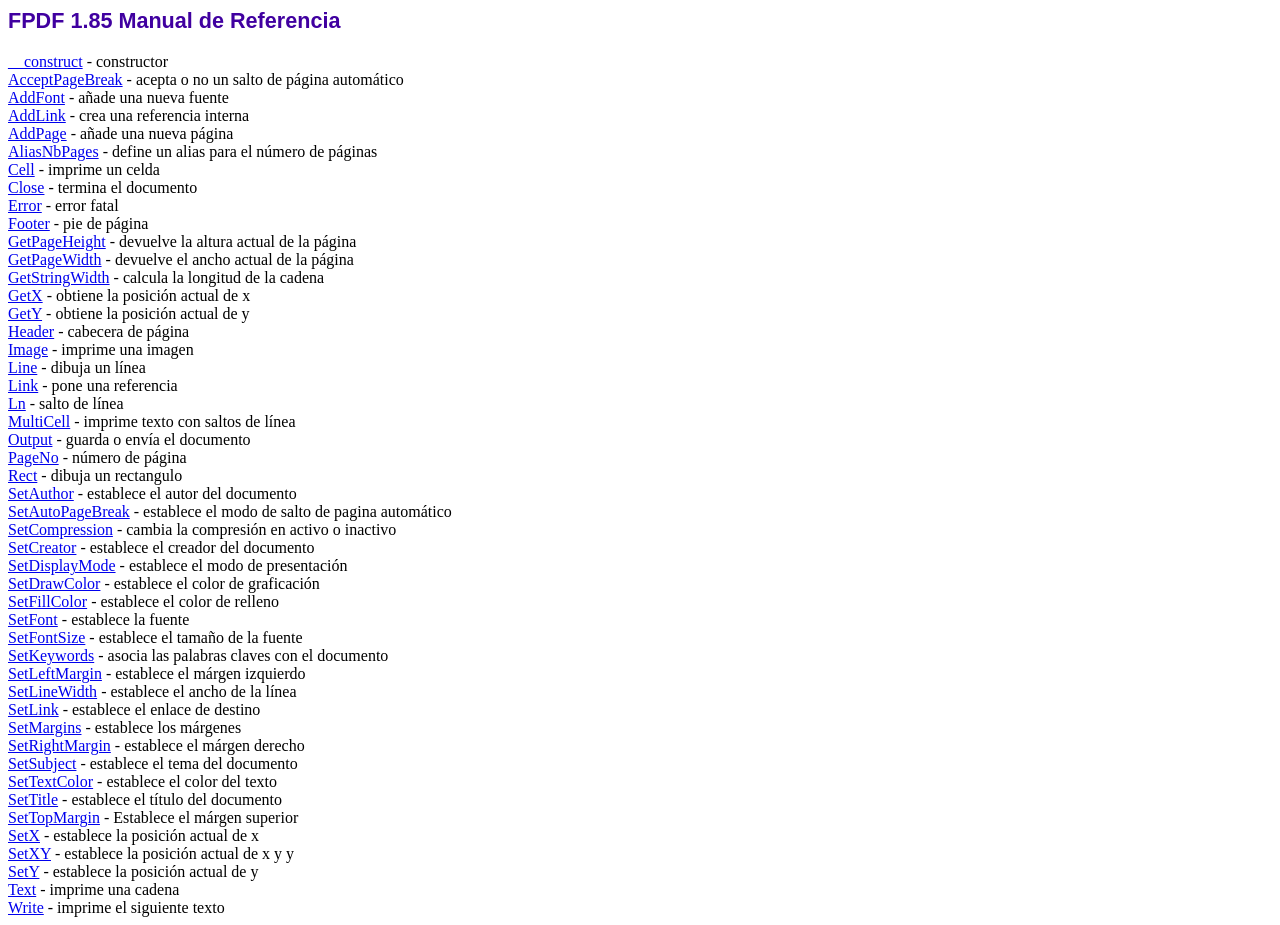
<file: fpdf/doc/index.htm>
<!DOCTYPE html PUBLIC "-//W3C//DTD HTML 4.01 Transitional//EN">
<html>
<head>
<meta http-equiv="Content-Type" content="text/html; charset=ISO-8859-1">
<title>FPDF 1.85 Manual de Referencia</title>
<link type="text/css" rel="stylesheet" href="../fpdf.css">
</head>
<body>
<h1>FPDF 1.85 Manual de Referencia</h1>
<a href="__construct.htm">__construct</a> - constructor<br>
<a href="acceptpagebreak.htm">AcceptPageBreak</a> - acepta o no un salto de p�gina autom�tico<br>
<a href="addfont.htm">AddFont</a> - a�ade una nueva fuente<br>
<a href="addlink.htm">AddLink</a> - crea una referencia interna<br>
<a href="addpage.htm">AddPage</a> - a�ade una nueva p�gina<br>
<a href="aliasnbpages.htm">AliasNbPages</a> - define un alias para el n�mero de p�ginas<br>
<a href="cell.htm">Cell</a> - imprime un celda<br>
<a href="close.htm">Close</a> - termina el documento<br>
<a href="error.htm">Error</a> - error fatal<br>
<a href="footer.htm">Footer</a> - pie de p�gina<br>
<a href="getpageheight.htm">GetPageHeight</a> - devuelve la altura actual de la p�gina<br>
<a href="getpagewidth.htm">GetPageWidth</a> - devuelve el ancho actual de la p�gina<br>
<a href="getstringwidth.htm">GetStringWidth</a> - calcula la longitud de la cadena<br>
<a href="getx.htm">GetX</a> - obtiene la posici�n actual de x<br>
<a href="gety.htm">GetY</a> - obtiene la posici�n actual de y<br>
<a href="header.htm">Header</a> - cabecera de p�gina<br>
<a href="image.htm">Image</a> - imprime una imagen<br>
<a href="line.htm">Line</a> - dibuja un l�nea<br>
<a href="link.htm">Link</a> - pone una referencia<br>
<a href="ln.htm">Ln</a> - salto de l�nea<br>
<a href="multicell.htm">MultiCell</a> - imprime texto con saltos de l�nea<br>
<a href="output.htm">Output</a> - guarda o env�a el documento<br>
<a href="pageno.htm">PageNo</a> - n�mero de p�gina<br>
<a href="rect.htm">Rect</a> - dibuja un rectangulo<br>
<a href="setauthor.htm">SetAuthor</a> - establece el autor del documento<br>
<a href="setautopagebreak.htm">SetAutoPageBreak</a> - establece el modo de salto de pagina autom�tico<br>
<a href="setcompression.htm">SetCompression</a> - cambia la compresi�n en activo o inactivo<br>
<a href="setcreator.htm">SetCreator</a> - establece el creador del documento<br>
<a href="setdisplaymode.htm">SetDisplayMode</a> - establece el modo de presentaci�n<br>
<a href="setdrawcolor.htm">SetDrawColor</a> - establece el color de graficaci�n<br>
<a href="setfillcolor.htm">SetFillColor</a> - establece el color de relleno<br>
<a href="setfont.htm">SetFont</a> - establece la fuente<br>
<a href="setfontsize.htm">SetFontSize</a> - establece el tama�o de la fuente<br>
<a href="setkeywords.htm">SetKeywords</a> - asocia las palabras claves con el documento<br>
<a href="setleftmargin.htm">SetLeftMargin</a> - establece el m�rgen izquierdo<br>
<a href="setlinewidth.htm">SetLineWidth</a> - establece el ancho de la l�nea<br>
<a href="setlink.htm">SetLink</a> - establece el enlace de destino<br>
<a href="setmargins.htm">SetMargins</a> - establece los m�rgenes<br>
<a href="setrightmargin.htm">SetRightMargin</a> - establece el m�rgen derecho<br>
<a href="setsubject.htm">SetSubject</a> - establece el tema del documento<br>
<a href="settextcolor.htm">SetTextColor</a> - establece el color del texto<br>
<a href="settitle.htm">SetTitle</a> - establece el t�tulo del documento<br>
<a href="settopmargin.htm">SetTopMargin</a> - Establece el m�rgen superior<br>
<a href="setx.htm">SetX</a> - establece la posici�n actual de x<br>
<a href="setxy.htm">SetXY</a> - establece la posici�n actual de x y y<br>
<a href="sety.htm">SetY</a> - establece la posici�n actual de y<br>
<a href="text.htm">Text</a> - imprime una cadena<br>
<a href="write.htm">Write</a> - imprime el siguiente texto<br>
</body>
</html>
</file>
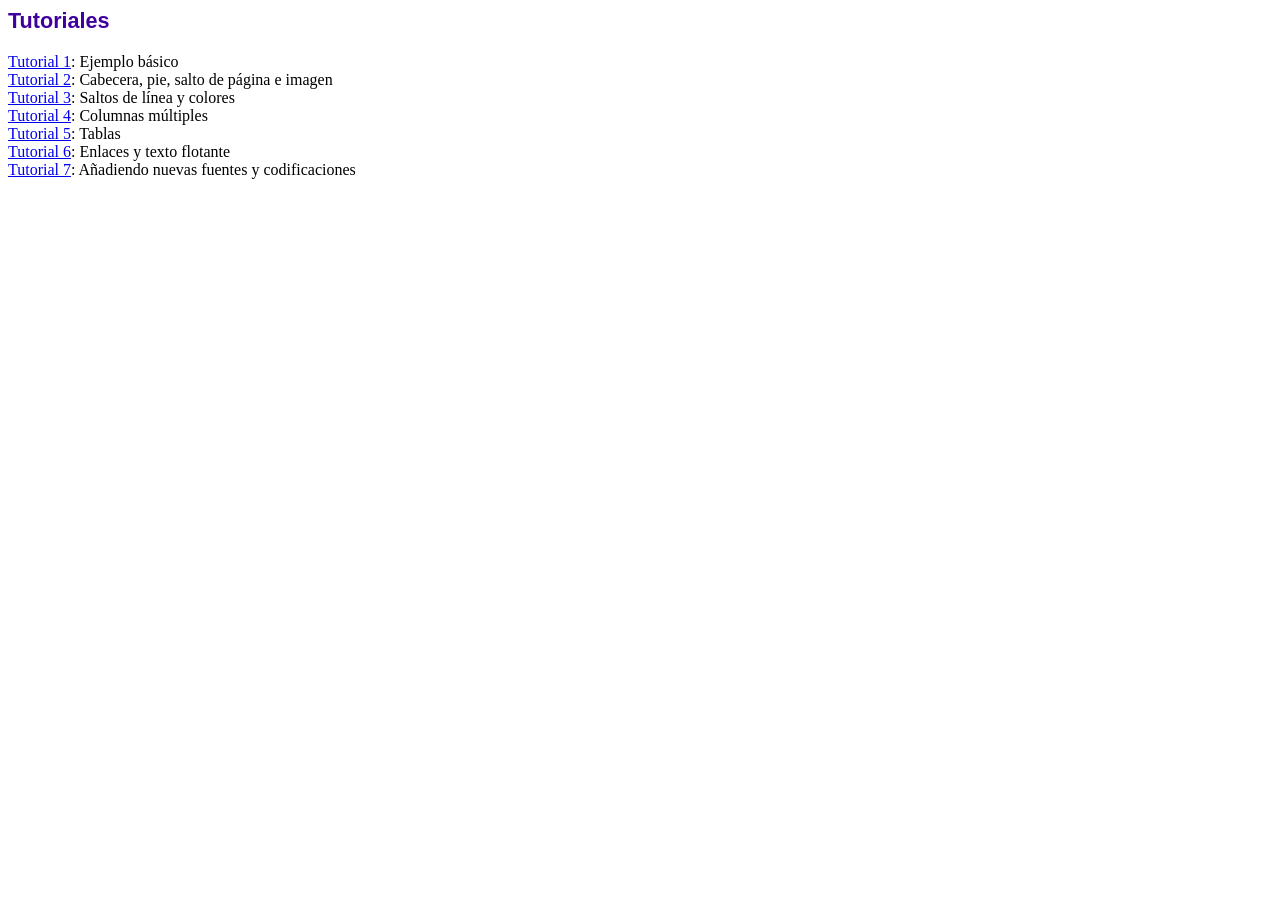
<file: fpdf/tutorial/index.htm>
<!DOCTYPE html PUBLIC "-//W3C//DTD HTML 4.01 Transitional//EN">
<html>
<head>
<meta http-equiv="Content-Type" content="text/html; charset=ISO-8859-1">
<title>Tutoriales</title>
<link type="text/css" rel="stylesheet" href="../fpdf.css">
</head>
<body>
<h1>Tutoriales</h1>
<ul style="list-style-type:none; margin-left:0; padding-left:0">
<li><a href="tuto1.htm">Tutorial 1</a>: Ejemplo b�sico</li>
<li><a href="tuto2.htm">Tutorial 2</a>: Cabecera, pie, salto de p�gina e imagen</li>
<li><a href="tuto3.htm">Tutorial 3</a>: Saltos de l�nea y colores</li>
<li><a href="tuto4.htm">Tutorial 4</a>: Columnas m�ltiples</li>
<li><a href="tuto5.htm">Tutorial 5</a>: Tablas</li>
<li><a href="tuto6.htm">Tutorial 6</a>: Enlaces y texto flotante</li>
<li><a href="tuto7.htm">Tutorial 7</a>: A�adiendo nuevas fuentes y codificaciones</li>
</ul>
</body>
</html>
</file>
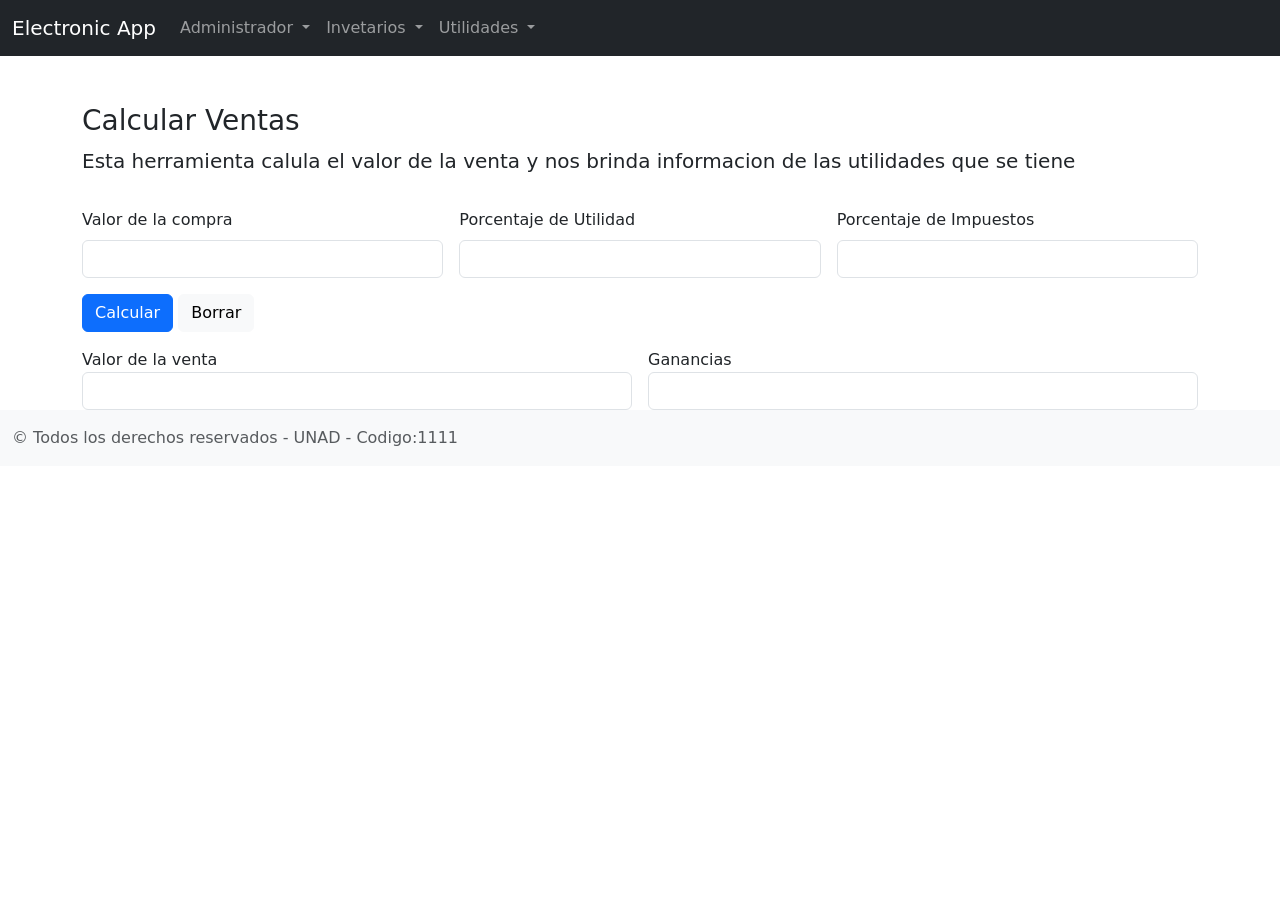
<file: cacular_ventas.html>
<!doctype html>
<html lang="en">
  <link>
    <meta charset="utf-8">
    <meta name="viewport" content="width=device-width, initial-scale=1">
    <title>ElectronicApp</title>
    <link href="https://cdn.jsdelivr.net/npm/bootstrap@5.2.2/dist/css/bootstrap.min.css" rel="stylesheet" integrity="sha384-Zenh87qX5JnK2Jl0vWa8Ck2rdkQ2Bzep5IDxbcnCeuOxjzrPF/et3URy9Bv1WTRi" crossorigin="anonymous">
    <link href="css/index.css" rel="stylesheet"link>
  </head>
  <body>
    <header>
        <nav class="navbar navbar-expand-lg navbar-dark bg-dark">
            <div class="container-fluid">
                <a class="navbar-brand" href="index.html">Electronic App</a>
                    <button class="navbar-toggler" type="button" data-bs-toggle="collapse" data-bs-target="#navbarNavDropdown" aria-controls="navbarNavDropdown" aria-expanded="false" aria-label="Toggle navigation">
                        <span class="navbar-toggler-icon"></span>
                    </button>
                    <div class="collapse navbar-collapse" id="navbarNavDropdown">
                        <ul class="navbar-nav">
                            <li class="nav-item dropdown">
                                <a class="nav-link dropdown-toggle" href="#" role="button" data-bs-toggle="dropdown" aria-expanded="false">
                                    Administrador
                                </a>
                                <ul class="dropdown-menu">
                                    <li>
                                        <a class="dropdown-item" href="#">Crear Base Datos</a>
                                    </li>
                                    <li>
                                        <a class="dropdown-item" href="#">Crear Tabla</a>
                                    </li>
                                    <li>
                                        <a class="dropdown-item" href="#">Generar Reporte PDF</a>
                                    </li>
                                    <li>
                                        <a class="dropdown-item" href="#">Generar Backup</a>
                                    </li>
                                </ul>
                            </li>
                        </ul>
                        <ul class="navbar-nav">
                            <li class="nav-item dropdown">
                                <a class="nav-link dropdown-toggle" href="#" role="button" data-bs-toggle="dropdown" aria-expanded="false">
                                    Invetarios
                                </a>
                                <ul class="dropdown-menu">
                                    <li>
                                        <a class="dropdown-item" href="crearProducto.html">Crear</a>
                                    </li>
                                    <li>
                                        <a class="dropdown-item" href="consultarProducto.html">Consultar</a>
                                    </li>
                                    <li>
                                        <a class="dropdown-item" href="actualizarProducto.html">Actualizar</a>
                                    </li>
                                    <li>
                                        <a class="dropdown-item" href="eliminarProducto.html">Eliminar</a>
                                    </li>
                                </ul>
                            </li>
                        </ul>
                        <ul class="navbar-nav">
                            <li class="nav-item dropdown">
                                <a class="nav-link dropdown-toggle" href="#" role="button" data-bs-toggle="dropdown" aria-expanded="false">
                                    Utilidades
                                </a>
                                <ul class="dropdown-menu">
                                    <li>
                                        <a class="dropdown-item" href="cacular_ventas.html">Calcular Ventas</a>
                                    </li>
                                    <li>
                                        <a class="dropdown-item" href="convertir_unidades.html">Conversion de Unidades</a>
                                    </li>
                                </ul>
                            </li>
                        </ul>
                    </div>
                </div>
            </nav>
        </header>
        <main class="flex-shrink-0">
            <div class="container">
                <h3 class="mt-5">
                     Calcular Ventas
                </h3>
                <p class="lead">
                    Esta herramienta calula el valor de la venta y nos brinda informacion de las utilidades que se tiene
                </p>
                <form  class="row g-3 mt-3" name="formVentas"action="cacular_ventas.html" method="POST">
                    <div class="col-4">
                        <label for="valorCompra" class="form-label">Valor de la compra</label>
                        <input type="text" class="form-control" id="valorCompra">
                    </div>
                    <div class="col-4">
                        <label for="porcentajeUtilidad" class="form-label">Porcentaje de Utilidad</label>
                        <input type="text" class="form-control" id="porcentajeUtilidad">
                    </div>
                    <div class="col-4">
                        <label for="porcentajeImpuestos" class="form-label">Porcentaje de Impuestos</label>
                        <input type="text" class="form-control" id="porcentajeImpuestos">
                    </div>
                    <div class="d-grid grap-2 d-md-block">
                        <button class="btn btn-primary" type="button" onclick="calcularVentas()" > Calcular</button>
                        <button class="btn btn-light" type="button"> Borrar</button>
                    </div>
                    <div class="col-6">
                        <label for="resultadoValorVenta">Valor de la venta</label>
                        <input type="text" class="form-control" name="resultadoValorVenta">
                    </div>
                    <div class="col-6">
                        <label for="resultadoGanancias">Ganancias</label>
                        <input type="text" class="form-control" name="resultadoGanancias">
                    </div>
                </form>
            </div>
        </main>
        
        <footer class="footer mt-auto py-3 bg-light">
            <div class="container-fluid">
                <span class="text-muted">&copy; Todos los derechos reservados - UNAD - Codigo:1111</span>
            </div>
        </footer>
    <script src="https://cdn.jsdelivr.net/npm/bootstrap@5.2.2/dist/js/bootstrap.bundle.min.js" integrity="sha384-OERcA2EqjJCMA+/3y+gxIOqMEjwtxJY7qPCqsdltbNJuaOe923+mo//f6V8Qbsw3" crossorigin="anonymous"></script>
    <script src="./js/main.js"
  </body>
</html>
</file>
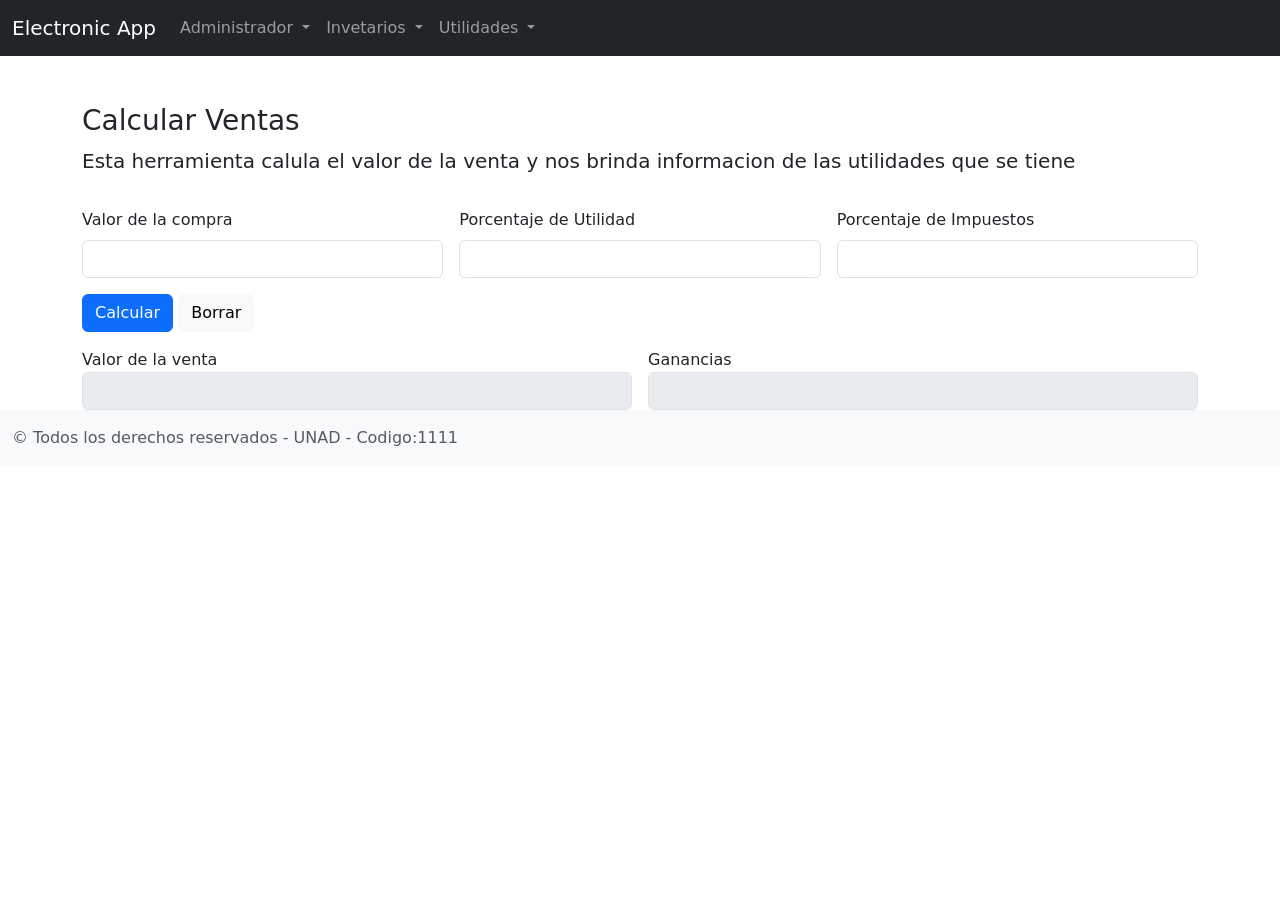
<file: cacularVentas.html>
<!doctype html>
<html lang="en">
  <link>
    <meta charset="utf-8">
    <meta name="viewport" content="width=device-width, initial-scale=1">
    <title>ElectronicApp</title>
    <link href="https://cdn.jsdelivr.net/npm/bootstrap@5.2.2/dist/css/bootstrap.min.css" rel="stylesheet" integrity="sha384-Zenh87qX5JnK2Jl0vWa8Ck2rdkQ2Bzep5IDxbcnCeuOxjzrPF/et3URy9Bv1WTRi" crossorigin="anonymous">
    <link href="css/index.css" rel="stylesheet"link>
  </head>
  <body>
    <header>
        <nav class="navbar navbar-expand-lg navbar-dark bg-dark">
            <div class="container-fluid">
                <a class="navbar-brand" href="index.html">Electronic App</a>
                    <button class="navbar-toggler" type="button" data-bs-toggle="collapse" data-bs-target="#navbarNavDropdown" aria-controls="navbarNavDropdown" aria-expanded="false" aria-label="Toggle navigation">
                        <span class="navbar-toggler-icon"></span>
                    </button>
                    <div class="collapse navbar-collapse" id="navbarNavDropdown">
                        <ul class="navbar-nav">
                            <li class="nav-item dropdown">
                                <a class="nav-link dropdown-toggle" href="#" role="button" data-bs-toggle="dropdown" aria-expanded="false">
                                    Administrador
                                </a>
                                <ul class="dropdown-menu">
                                    <li>
                                        <a class="dropdown-item" href="#">Crear Base Datos</a>
                                    </li>
                                    <li>
                                        <a class="dropdown-item" href="#">Crear Tabla</a>
                                    </li>
                                    <li>
                                        <a class="dropdown-item" href="#">Generar Reporte PDF</a>
                                    </li>
                                    <li>
                                        <a class="dropdown-item" href="#">Generar Backup</a>
                                    </li>
                                </ul>
                            </li>
                        </ul>
                        <ul class="navbar-nav">
                            <li class="nav-item dropdown">
                                <a class="nav-link dropdown-toggle" href="#" role="button" data-bs-toggle="dropdown" aria-expanded="false">
                                    Invetarios
                                </a>
                                <ul class="dropdown-menu">
                                    <li>
                                        <a class="dropdown-item" href="crearProducto.html">Crear</a>
                                    </li>
                                    <li>
                                        <a class="dropdown-item" href="consultarProducto.html">Consultar</a>
                                    </li>
                                    <li>
                                        <a class="dropdown-item" href="actualizarProducto.html">Actualizar</a>
                                    </li>
                                    <li>
                                        <a class="dropdown-item" href="eliminarProducto.html">Eliminar</a>
                                    </li>
                                </ul>
                            </li>
                        </ul>
                        <ul class="navbar-nav">
                            <li class="nav-item dropdown">
                                <a class="nav-link dropdown-toggle" href="#" role="button" data-bs-toggle="dropdown" aria-expanded="false">
                                    Utilidades
                                </a>
                                <ul class="dropdown-menu">
                                    <li>
                                        <a class="dropdown-item" href="cacularVentas.html">Calcular Ventas</a>
                                    </li>
                                    <li>
                                        <a class="dropdown-item" href="convertir_unidades.html">Conversion de Unidades</a>
                                    </li>
                                </ul>
                            </li>
                        </ul>
                    </div>
                </div>
            </nav>
        </header>
        <main class="flex-shrink-0">
            <div class="container">
                <h3 class="mt-5">
                     Calcular Ventas
                </h3>
                <p class="lead">
                    Esta herramienta calula el valor de la venta y nos brinda informacion de las utilidades que se tiene
                </p>
                <form  class="row g-3 mt-3" name="formVentas" action="cacularVentas.html" role="form" method="POST">
                    <div class="col-4">
                        <label for="valorCompra" class="form-label">Valor de la compra</label>
                        <input type="text" class="form-control" id="valorCompra" name="valor_compra">
                    </div>
                    <div class="col-4">
                        <label for="porcentajeUtilidad" class="form-label">Porcentaje de Utilidad</label>
                        <input type="text" class="form-control" id="porcentajeUtilidad" name="porcentaje_utilidad">
                    </div>
                    <div class="col-4">
                        <label for="porcentajeImpuestos" class="form-label">Porcentaje de Impuestos</label>
                        <input type="text" class="form-control" id="porcentajeImpuestos" name="porcentaje_impuestos">
                    </div>
                    <div class="d-grid grap-2 d-md-block">
                        <button class="btn btn-primary" type="button" onclick="calcularVenta()" > Calcular</button>
                        <button class="btn btn-light" type="reset" value="Limpiar"> Borrar</button>
                    </div>
                    <div class="col-6">
                        <label for="resultadoValorVenta">Valor de la venta</label>
                        <input type="text" class="form-control" id="resultadoValorVenta" name="resultado_valor_venta" disabled>
                    </div>
                    <div class="col-6">
                        <label for="resultadoGanancias">Ganancias</label>
                        <input type="text" class="form-control" id="resultadoGanancias" name="resultado_ganancias" disabled>
                    </div>
                </form>
            </div>
        </main>
        
        <footer class="footer mt-auto py-3 bg-light">
            <div class="container-fluid">
                <span class="text-muted">&copy; Todos los derechos reservados - UNAD - Codigo:1111</span>
            </div>
        </footer>
    <script src="https://cdn.jsdelivr.net/npm/bootstrap@5.2.2/dist/js/bootstrap.bundle.min.js" integrity="sha384-OERcA2EqjJCMA+/3y+gxIOqMEjwtxJY7qPCqsdltbNJuaOe923+mo//f6V8Qbsw3" crossorigin="anonymous"></script>
    <script src="./js/main.js"></script>
  </body>
</html>
</file>
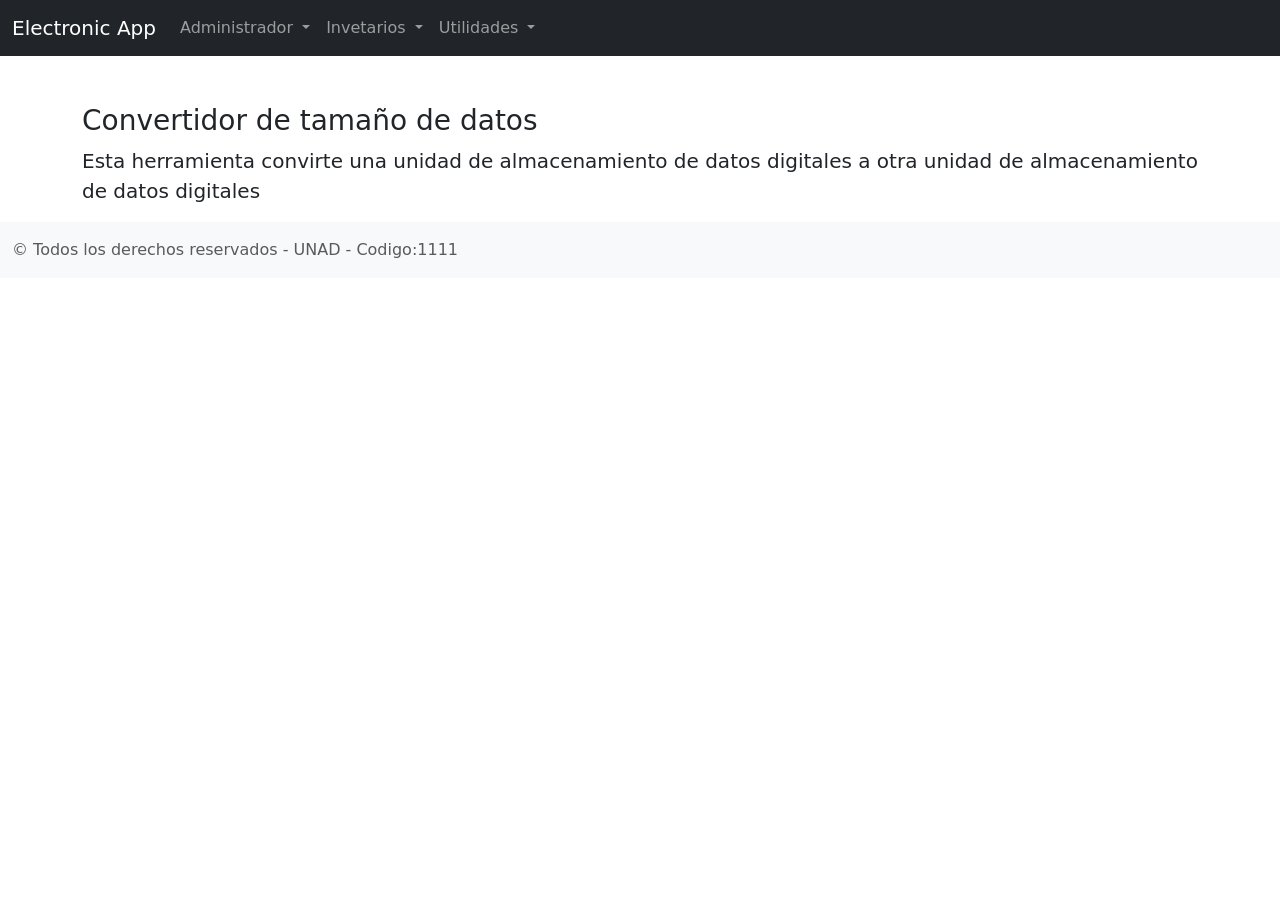
<file: conversion_unidades.html>
<!doctype html>
<html lang="en">
  <link>
    <meta charset="utf-8">
    <meta name="viewport" content="width=device-width, initial-scale=1">
    <title>ElectronicApp</title>
    <link href="https://cdn.jsdelivr.net/npm/bootstrap@5.2.2/dist/css/bootstrap.min.css" rel="stylesheet" integrity="sha384-Zenh87qX5JnK2Jl0vWa8Ck2rdkQ2Bzep5IDxbcnCeuOxjzrPF/et3URy9Bv1WTRi" crossorigin="anonymous">
    <link href="css/index.css" rel="stylesheet"link>
  </head>
  <body>
    <header>
        <nav class="navbar navbar-expand-lg navbar-dark bg-dark">
            <div class="container-fluid">
                <a class="navbar-brand" href="index.html">Electronic App</a>
                    <button class="navbar-toggler" type="button" data-bs-toggle="collapse" data-bs-target="#navbarNavDropdown" aria-controls="navbarNavDropdown" aria-expanded="false" aria-label="Toggle navigation">
                        <span class="navbar-toggler-icon"></span>
                    </button>
                    <div class="collapse navbar-collapse" id="navbarNavDropdown">
                        <ul class="navbar-nav">
                            <li class="nav-item dropdown">
                                <a class="nav-link dropdown-toggle" href="#" role="button" data-bs-toggle="dropdown" aria-expanded="false">
                                    Administrador
                                </a>
                                <ul class="dropdown-menu">
                                    <li>
                                        <a class="dropdown-item" href="#">Crear Base Datos</a>
                                    </li>
                                    <li>
                                        <a class="dropdown-item" href="#">Crear Tabla</a>
                                    </li>
                                    <li>
                                        <a class="dropdown-item" href="#">Generar Reporte PDF</a>
                                    </li>
                                    <li>
                                        <a class="dropdown-item" href="#">Generar Backup</a>
                                    </li>
                                </ul>
                            </li>
                        </ul>
                        <ul class="navbar-nav">
                            <li class="nav-item dropdown">
                                <a class="nav-link dropdown-toggle" href="#" role="button" data-bs-toggle="dropdown" aria-expanded="false">
                                    Invetarios
                                </a>
                                <ul class="dropdown-menu">
                                    <li>
                                        <a class="dropdown-item" href="#">Crear</a>
                                    </li>
                                    <li>
                                        <a class="dropdown-item" href="#">Consultar</a>
                                    </li>
                                    <li>
                                        <a class="dropdown-item" href="#">Actualizar</a>
                                    </li>
                                    <li>
                                        <a class="dropdown-item" href="#">Eliminar</a>
                                    </li>
                                </ul>
                            </li>
                        </ul>
                        <ul class="navbar-nav">
                            <li class="nav-item dropdown">
                                <a class="nav-link dropdown-toggle" href="#" role="button" data-bs-toggle="dropdown" aria-expanded="false">
                                    Utilidades
                                </a>
                                <ul class="dropdown-menu">
                                    <li>
                                        <a class="dropdown-item" href="cacular_ventas.html">Calcular Ventas</a>
                                    </li>
                                    <li>
                                        <a class="dropdown-item" href="conversion_unidades.html">Conversion de Unidades</a>
                                    </li>
                                </ul>
                            </li>
                        </ul>
                    </div>
                </div>
            </nav>
        </header>
        <main class="flex-shrink-0">
            <div class="container">
                <h3 class="mt-5">
                     Convertidor de tamaño de datos
                </h3>
                <p class="lead">
                    Esta herramienta convirte una unidad de almacenamiento de datos digitales
                    a otra unidad de almacenamiento de datos digitales
                </p>
            </div>
        </main>
        
        <footer class="footer mt-auto py-3 bg-light">
            <div class="container-fluid">
                <span class="text-muted">&copy; Todos los derechos reservados - UNAD - Codigo:1111</span>
            </div>
        </footer>
    <script src="https://cdn.jsdelivr.net/npm/bootstrap@5.2.2/dist/js/bootstrap.bundle.min.js" integrity="sha384-OERcA2EqjJCMA+/3y+gxIOqMEjwtxJY7qPCqsdltbNJuaOe923+mo//f6V8Qbsw3" crossorigin="anonymous"></script>
  </body>
</html>
</file>
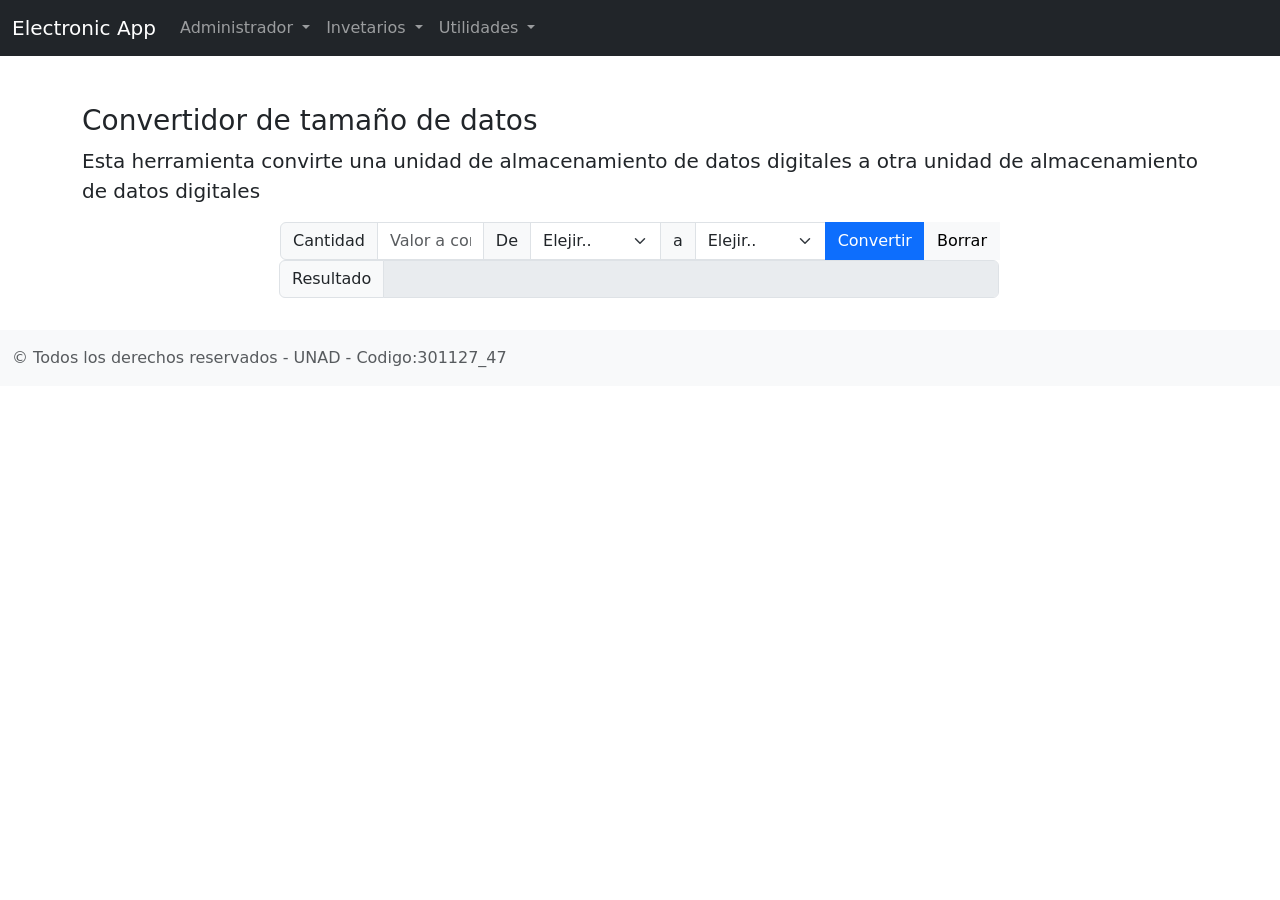
<file: convertir_unidades.html>
<!doctype html>
<html lang="en">
  <link>
    <meta charset="utf-8">
    <meta name="viewport" content="width=device-width, initial-scale=1">
    <title>ElectronicApp</title>
    <link href="https://cdn.jsdelivr.net/npm/bootstrap@5.2.2/dist/css/bootstrap.min.css" rel="stylesheet" integrity="sha384-Zenh87qX5JnK2Jl0vWa8Ck2rdkQ2Bzep5IDxbcnCeuOxjzrPF/et3URy9Bv1WTRi" crossorigin="anonymous">
    <link href="css/index.css" rel="stylesheet"link>
  </head>
  <body>
    <header>
        <nav class="navbar navbar-expand-lg navbar-dark bg-dark">
            <div class="container-fluid">
                <a class="navbar-brand" href="index.html">Electronic App</a>
                    <button class="navbar-toggler" type="button" data-bs-toggle="collapse" data-bs-target="#navbarNavDropdown" aria-controls="navbarNavDropdown" aria-expanded="false" aria-label="Toggle navigation">
                        <span class="navbar-toggler-icon"></span>
                    </button>
                    <div class="collapse navbar-collapse" id="navbarNavDropdown">
                        <ul class="navbar-nav">
                            <li class="nav-item dropdown">
                                <a class="nav-link dropdown-toggle" href="#" role="button" data-bs-toggle="dropdown" aria-expanded="false">
                                    Administrador
                                </a>
                                <ul class="dropdown-menu">
                                    <li>
                                        <a class="dropdown-item" href="#">Crear Base Datos</a>
                                    </li>
                                    <li>
                                        <a class="dropdown-item" href="#">Crear Tabla</a>
                                    </li>
                                    <li>
                                        <a class="dropdown-item" href="#">Generar Reporte PDF</a>
                                    </li>
                                    <li>
                                        <a class="dropdown-item" href="#">Generar Backup</a>
                                    </li>
                                </ul>
                            </li>
                        </ul>
                        <ul class="navbar-nav">
                            <li class="nav-item dropdown">
                                <a class="nav-link dropdown-toggle" href="#" role="button" data-bs-toggle="dropdown" aria-expanded="false">
                                    Invetarios
                                </a>
                                <ul class="dropdown-menu">
                                    <li>
                                        <a class="dropdown-item" href="crearProducto.html">Crear</a>
                                    </li>
                                    <li>
                                        <a class="dropdown-item" href="consultarProducto.html">Consultar</a>
                                    </li>
                                    <li>
                                        <a class="dropdown-item" href="actualizarProducto.html">Actualizar</a>
                                    </li>
                                    <li>
                                        <a class="dropdown-item" href="eliminarProducto.html">Eliminar</a>
                                    </li>
                                </ul>
                            </li>
                        </ul>
                        <ul class="navbar-nav">
                            <li class="nav-item dropdown">
                                <a class="nav-link dropdown-toggle" href="#" role="button" data-bs-toggle="dropdown" aria-expanded="false">
                                    Utilidades
                                </a>
                                <ul class="dropdown-menu">
                                    <li>
                                        <a class="dropdown-item" href="calcularVentas.html">Calcular Ventas</a>
                                    </li>
                                    <li>
                                        <a class="dropdown-item" href="conversion_unidades.html">Conversion de Unidades</a>
                                    </li>
                                </ul>
                            </li>
                        </ul>
                    </div>
                </div>
            </nav>
        </header>
        <main class="flex-shrink-0">
            <div class="container">
                <h3 class="mt-5">
                     Convertidor de tamaño de datos
                </h3>
                <p class="lead">
                    Esta herramienta convirte una unidad de almacenamiento de datos digitales
                    a otra unidad de almacenamiento de datos digitales
                </p>
                <form class="container col-md-8" name="formularioConversionUnidades" action="convertir_unidades.html" metodo="POST">
                    <div class="input-group mb-3">
                            <span class="input-group-text">Cantidad</span>
                            <input type="text" class="form-control" name="inputCantidad" id="inputCantidad" placeholder="Valor a convertir.." aria-label="Valor a convertir">
                        <label class="input-group-text "  for="inputGroupSelect01">De</label>
                        <select class="form-select" name="inputGroupSelect01" id="inputGroupSelect01">
                            <option selected>Elejir..</option>
                            <option value="Byte">Byte(B)</option>
                            <option value="Kilobyte">Kilobyte(kB)</option>
                            <option value="Megabyte">Megabyte(MB)</option>
                            <option value="Gigabyte">Gigabyte(GB)</option>
                            <option value="Terabyte">Terabyte(TB)</option>
                        </select>
                        <label class="input-group-text " for="inputGroupSelect02">a</label>
                        <select class="form-select" name="inputGroupSelect02" id="inputGroupSelect02">
                            <option selected>Elejir..</option>
                            <option value="Byte">Byte(B)</option>
                            <option value="Kilobyte">Kilobyte(kB)</option>
                            <option value="Megabyte">Megabyte(MB)</option>
                            <option value="Gigabyte">Gigabyte(GB)</option>
                            <option value="Terabyte">Terabyte(TB)</option>
                        </select>
                        <button type="button" class="btn btn-primary" onclick="convertirUnidades()" value="convertir">Convertir</button>
                        <button class="btn btn-light" type="reset" value="Limpiar">Borrar</button>
                        <div class="input-group mb-3">
                            <label class="input-group-text">Resultado</label>
                            <input type="text" class="form-control" name="inputResuldado" disabled>

                        </div>
                </form>
            </div>
        </main>
        
        <footer class="footer mt-auto py-3 bg-light">
            <div class="container-fluid">
                <span class="text-muted">&copy; Todos los derechos reservados - UNAD - Codigo:301127_47</span>
            </div>
        </footer>
    <script src="https://cdn.jsdelivr.net/npm/bootstrap@5.2.2/dist/js/bootstrap.bundle.min.js" integrity="sha384-OERcA2EqjJCMA+/3y+gxIOqMEjwtxJY7qPCqsdltbNJuaOe923+mo//f6V8Qbsw3" crossorigin="anonymous"></script>
    <script src="./js/main.js"></script>
  </body>
</html>
</file>
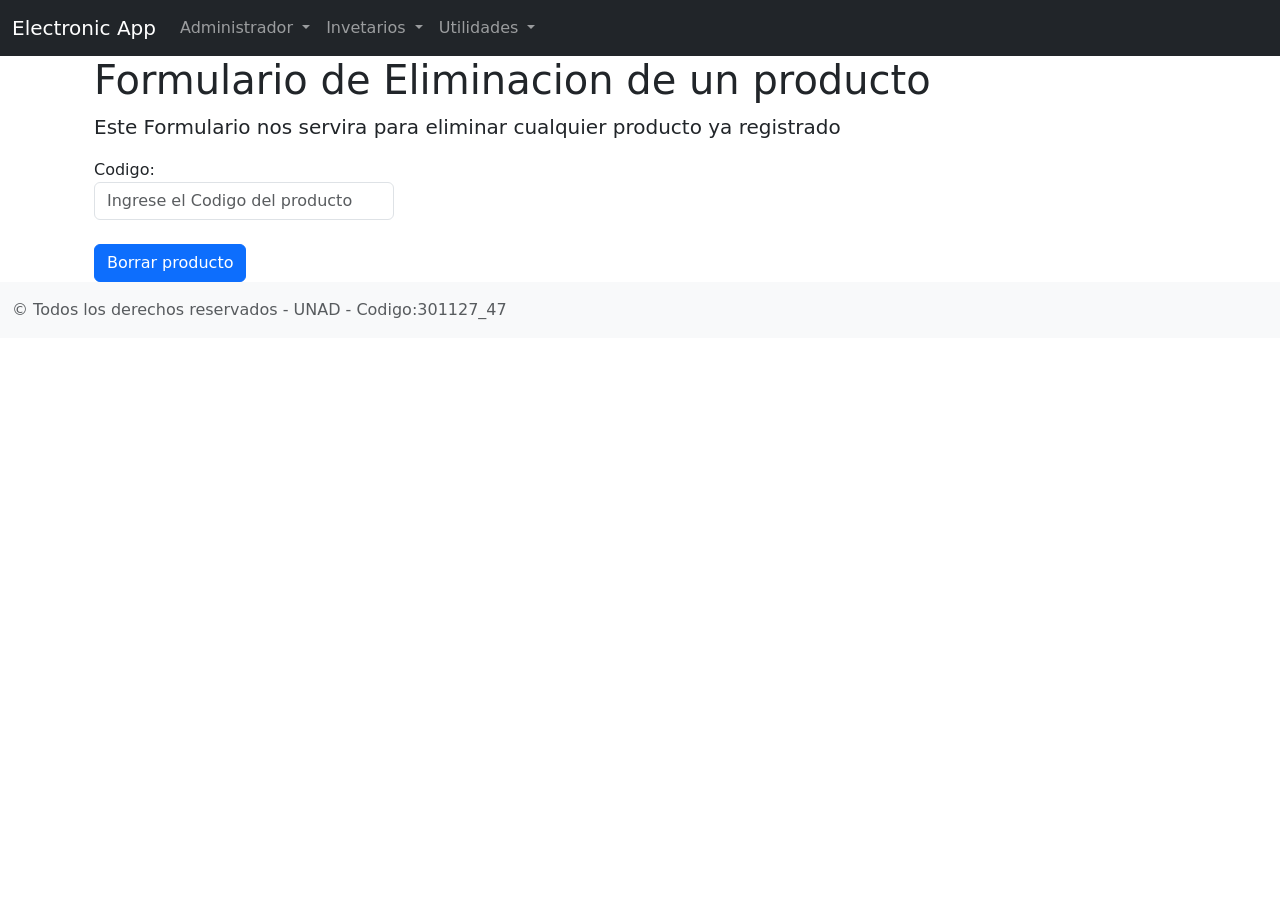
<file: eliminarProducto.html>
<!doctype html>
<html lang="en">
  <link>
    <meta charset="utf-8">
    <meta name="viewport" content="width=device-width, initial-scale=1">
    <title>ElectronicApp</title>
    <link href="https://cdn.jsdelivr.net/npm/bootstrap@5.2.2/dist/css/bootstrap.min.css" rel="stylesheet" integrity="sha384-Zenh87qX5JnK2Jl0vWa8Ck2rdkQ2Bzep5IDxbcnCeuOxjzrPF/et3URy9Bv1WTRi" crossorigin="anonymous">
    <link href="css/index.css" rel="stylesheet"link>
  </head>
  <body>
    <header>
        <nav class="navbar navbar-expand-lg navbar-dark bg-dark">
            <div class="container-fluid">
                <a class="navbar-brand" href="index.html">Electronic App</a>
                    <button class="navbar-toggler" type="button" data-bs-toggle="collapse" data-bs-target="#navbarNavDropdown" aria-controls="navbarNavDropdown" aria-expanded="false" aria-label="Toggle navigation">
                        <span class="navbar-toggler-icon"></span>
                    </button>
                    <div class="collapse navbar-collapse" id="navbarNavDropdown">
                        <ul class="navbar-nav">
                            <li class="nav-item dropdown">
                                <a class="nav-link dropdown-toggle" href="#" role="button" data-bs-toggle="dropdown" aria-expanded="false">
                                    Administrador
                                </a>
                                <ul class="dropdown-menu">
                                    <li>
                                        <a class="dropdown-item" href="#">Crear Base Datos</a>
                                    </li>
                                    <li>
                                        <a class="dropdown-item" href="#">Crear Tabla</a>
                                    </li>
                                    <li>
                                        <a class="dropdown-item" href="#">Generar Reporte PDF</a>
                                    </li>
                                    <li>
                                        <a class="dropdown-item" href="#">Generar Backup</a>
                                    </li>
                                </ul>
                            </li>
                        </ul>
                        <ul class="navbar-nav">
                            <li class="nav-item dropdown">
                                <a class="nav-link dropdown-toggle" href="#" role="button" data-bs-toggle="dropdown" aria-expanded="false">
                                    Invetarios
                                </a>
                                <ul class="dropdown-menu">
                                    <li>
                                        <a class="dropdown-item" href="crearProducto.html">Crear</a>
                                    </li>
                                    <li>
                                        <a class="dropdown-item" href="consultarProducto.html">Consultar</a>
                                    </li>
                                    <li>
                                        <a class="dropdown-item" href="actualizarProducto.html">Actualizar</a>
                                    </li>
                                    <li>
                                        <a class="dropdown-item" href="eliminarProducto.html">Eliminar</a>
                                    </li>
                                </ul>
                            </li>
                        </ul>
                        <ul class="navbar-nav">
                            <li class="nav-item dropdown">
                                <a class="nav-link dropdown-toggle" href="#" role="button" data-bs-toggle="dropdown" aria-expanded="false">
                                    Utilidades
                                </a>
                                <ul class="dropdown-menu">
                                    <li>
                                        <a class="dropdown-item" href="calcularVentas.html">Calcular Ventas</a>
                                    </li>
                                    <li>
                                        <a class="dropdown-item" href="convertir_unidades.html">Conversion de Unidades</a>
                                    </li>
                                </ul>
                            </li>
                        </ul>
                    </div>
                </div>
            </nav>
        </header>
        <main class="flex-shrink-0">
            <div class="container">
                <title>Formulario de Eliminar un  producto</title>
  </head>
  <body>
<div class="container">
  <h1>Formulario de Eliminacion de un producto</h1>
<p class="lead">
                    Este Formulario nos servira para eliminar cualquier producto ya registrado
                </p>

    <form action="#" method="POST">
  <div class="form-group">
    <label for="email">Codigo:</label>
    <input type="email" class="form-control" placeholder="Ingrese el Codigo del producto" id="email" name="e" style="width:300px">
  </div>

<br>

  <button type="submit" class="btn btn-primary">Borrar producto</button>

</form>
</div>
        </main>
        
        <footer class="footer mt-auto py-3 bg-light">
            <div class="container-fluid">
                <span class="text-muted">&copy; Todos los derechos reservados - UNAD - Codigo:301127_47</span>
            </div>
        </footer>
    <script src="https://cdn.jsdelivr.net/npm/bootstrap@5.2.2/dist/js/bootstrap.bundle.min.js" integrity="sha384-OERcA2EqjJCMA+/3y+gxIOqMEjwtxJY7qPCqsdltbNJuaOe923+mo//f6V8Qbsw3" crossorigin="anonymous"></script>
  </body>
</html>
</file>
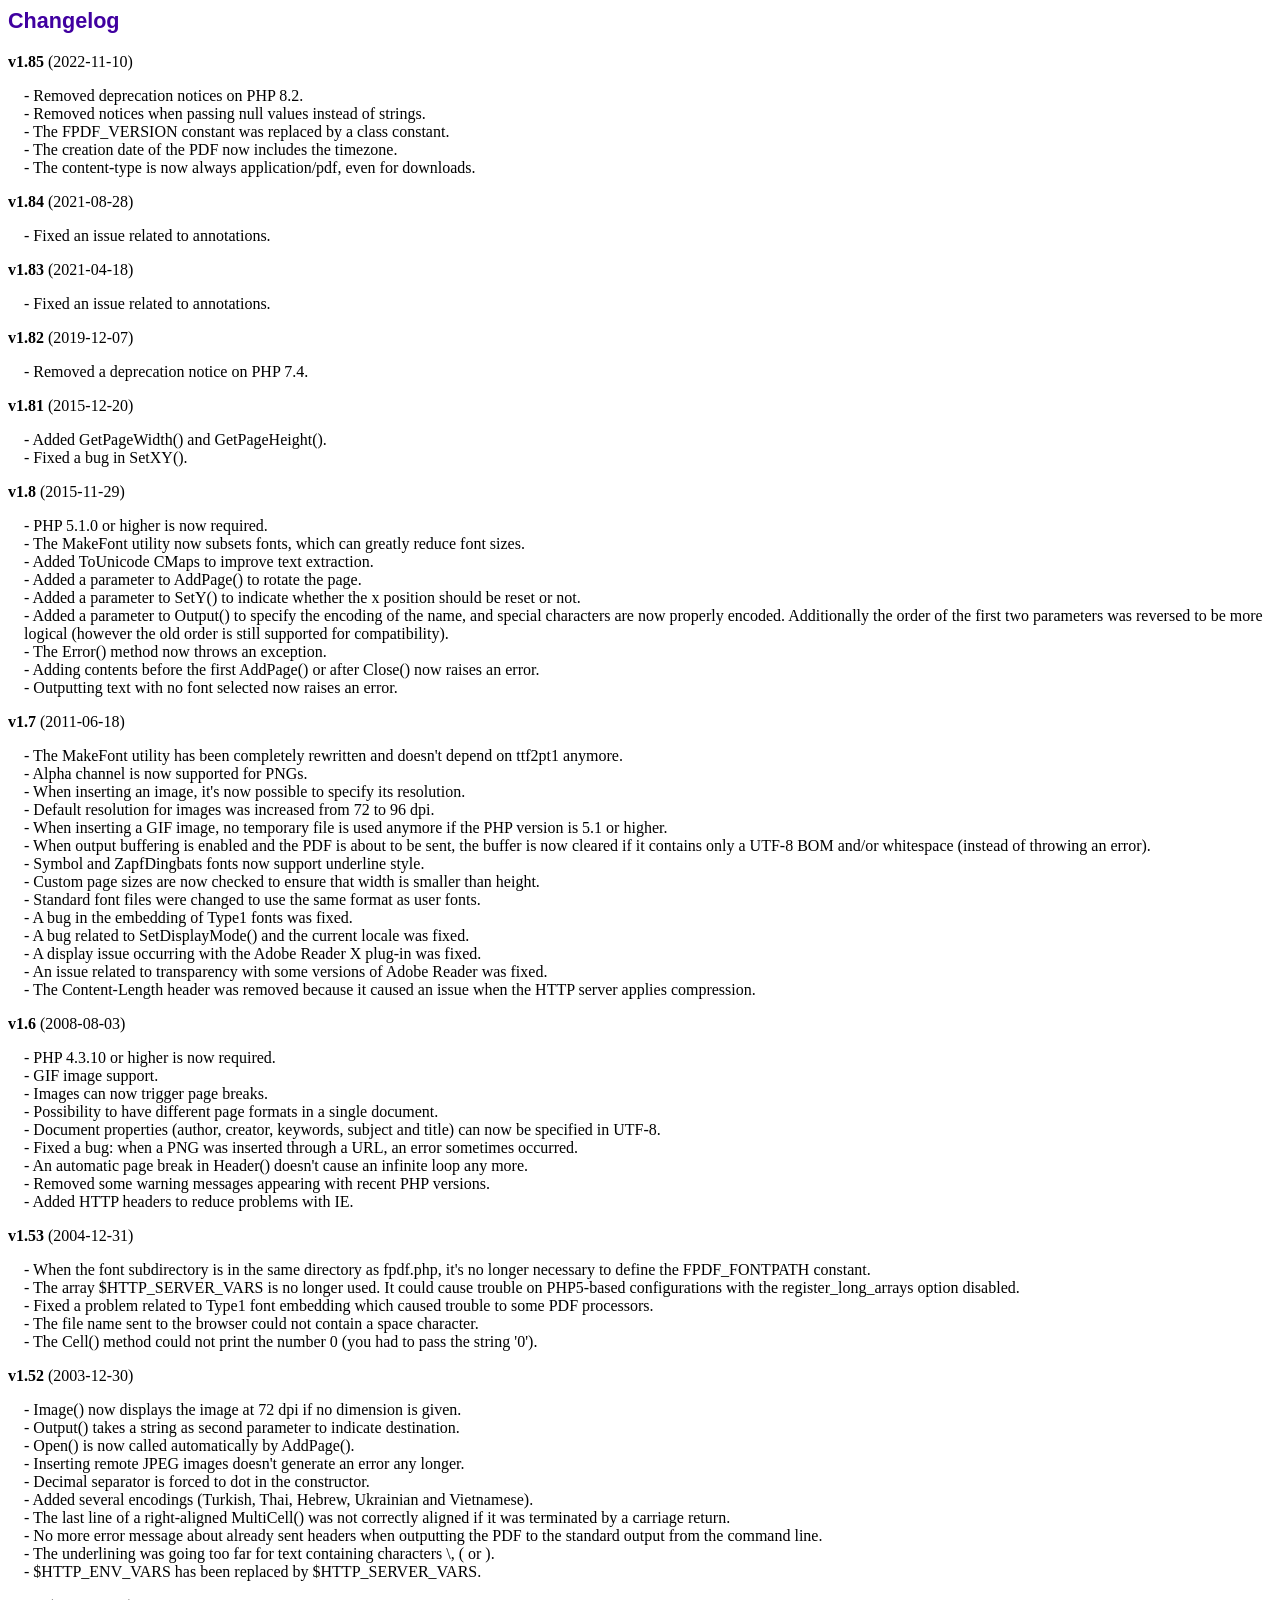
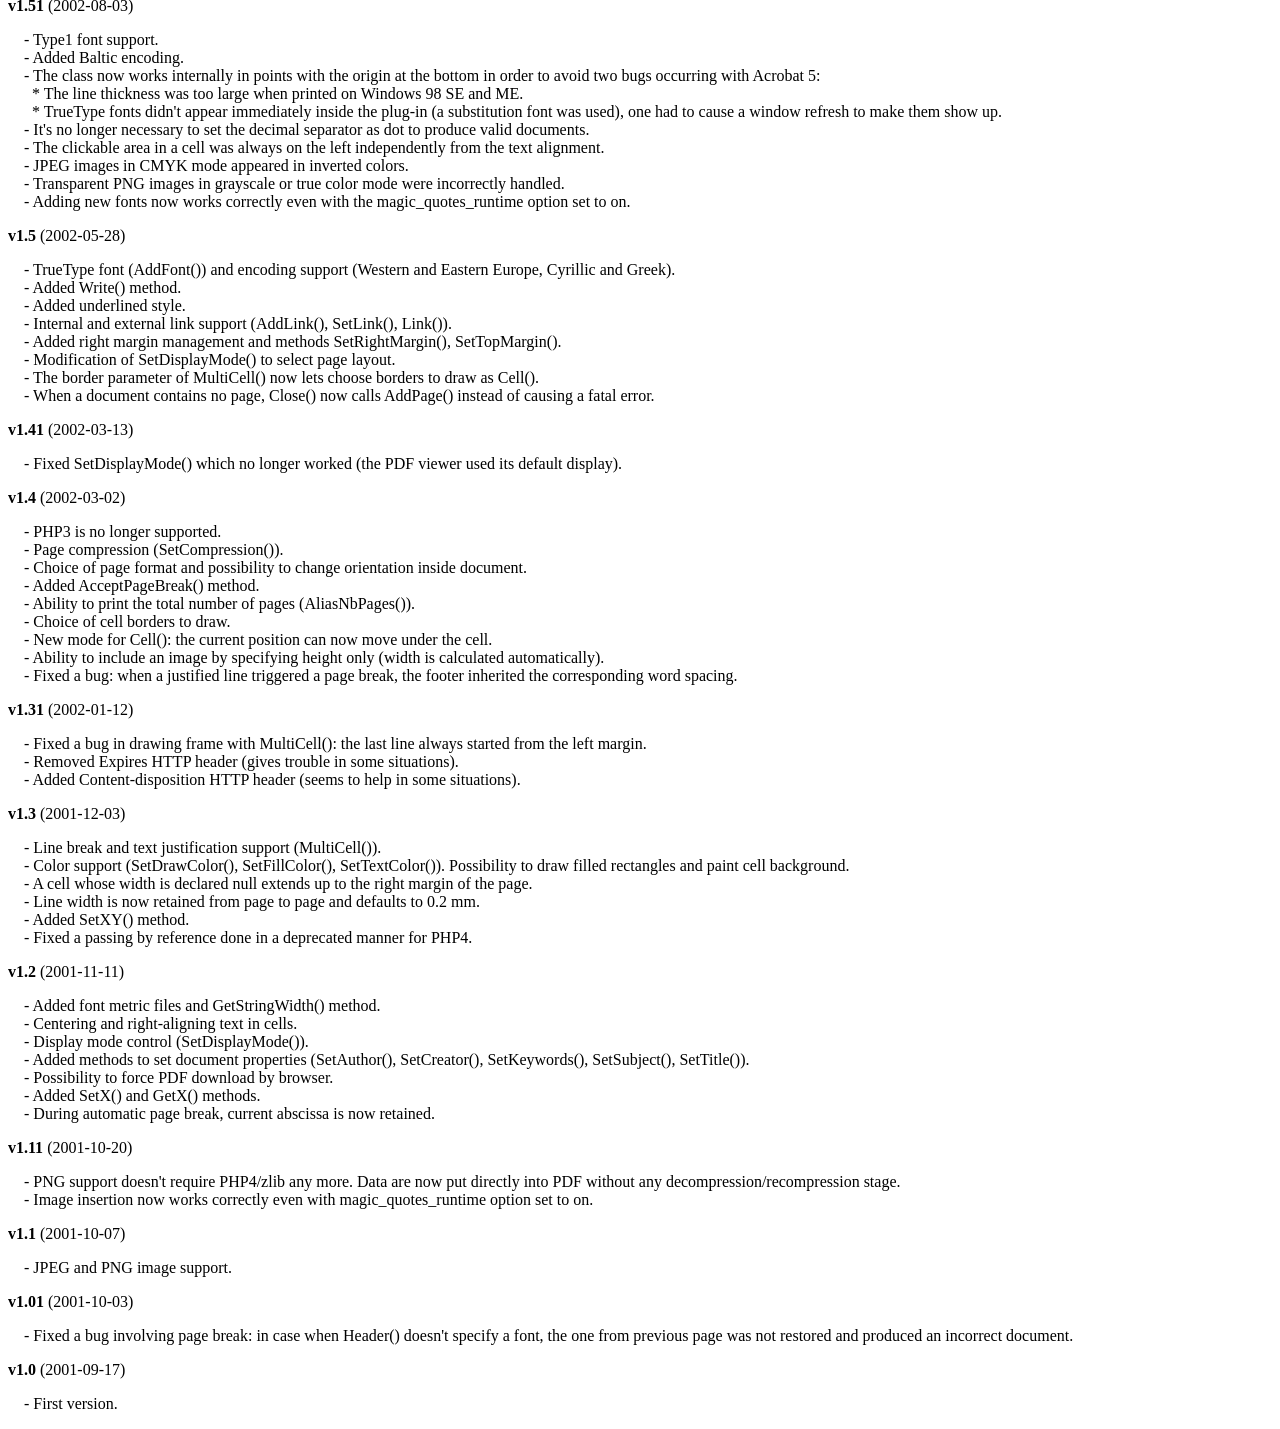
<file: fpdf/changelog.htm>
<!DOCTYPE html PUBLIC "-//W3C//DTD HTML 4.01 Transitional//EN">
<html>
<head>
<meta http-equiv="Content-Type" content="text/html; charset=ISO-8859-1">
<title>Changelog</title>
<link type="text/css" rel="stylesheet" href="fpdf.css">
<style type="text/css">
dd {margin:1em 0 1em 1em}
</style>
</head>
<body>
<h1>Changelog</h1>
<dl>
<dt><strong>v1.85</strong> (2022-11-10)</dt>
<dd>
- Removed deprecation notices on PHP 8.2.<br>
- Removed notices when passing null values instead of strings.<br>
- The FPDF_VERSION constant was replaced by a class constant.<br>
- The creation date of the PDF now includes the timezone.<br>
- The content-type is now always application/pdf, even for downloads.<br>
</dd>
<dt><strong>v1.84</strong> (2021-08-28)</dt>
<dd>
- Fixed an issue related to annotations.<br>
</dd>
<dt><strong>v1.83</strong> (2021-04-18)</dt>
<dd>
- Fixed an issue related to annotations.<br>
</dd>
<dt><strong>v1.82</strong> (2019-12-07)</dt>
<dd>
- Removed a deprecation notice on PHP 7.4.<br>
</dd>
<dt><strong>v1.81</strong> (2015-12-20)</dt>
<dd>
- Added GetPageWidth() and GetPageHeight().<br>
- Fixed a bug in SetXY().<br>
</dd>
<dt><strong>v1.8</strong> (2015-11-29)</dt>
<dd>
- PHP 5.1.0 or higher is now required.<br>
- The MakeFont utility now subsets fonts, which can greatly reduce font sizes.<br>
- Added ToUnicode CMaps to improve text extraction.<br>
- Added a parameter to AddPage() to rotate the page.<br>
- Added a parameter to SetY() to indicate whether the x position should be reset or not.<br>
- Added a parameter to Output() to specify the encoding of the name, and special characters are now properly encoded. Additionally the order of the first two parameters was reversed to be more logical (however the old order is still supported for compatibility).<br>
- The Error() method now throws an exception.<br>
- Adding contents before the first AddPage() or after Close() now raises an error.<br>
- Outputting text with no font selected now raises an error.<br>
</dd>
<dt><strong>v1.7</strong> (2011-06-18)</dt>
<dd>
- The MakeFont utility has been completely rewritten and doesn't depend on ttf2pt1 anymore.<br>
- Alpha channel is now supported for PNGs.<br>
- When inserting an image, it's now possible to specify its resolution.<br>
- Default resolution for images was increased from 72 to 96 dpi.<br>
- When inserting a GIF image, no temporary file is used anymore if the PHP version is 5.1 or higher.<br>
- When output buffering is enabled and the PDF is about to be sent, the buffer is now cleared if it contains only a UTF-8 BOM and/or whitespace (instead of throwing an error).<br>
- Symbol and ZapfDingbats fonts now support underline style.<br>
- Custom page sizes are now checked to ensure that width is smaller than height.<br>
- Standard font files were changed to use the same format as user fonts.<br>
- A bug in the embedding of Type1 fonts was fixed.<br>
- A bug related to SetDisplayMode() and the current locale was fixed.<br>
- A display issue occurring with the Adobe Reader X plug-in was fixed.<br>
- An issue related to transparency with some versions of Adobe Reader was fixed.<br>
- The Content-Length header was removed because it caused an issue when the HTTP server applies compression.<br>
</dd>
<dt><strong>v1.6</strong> (2008-08-03)</dt>
<dd>
- PHP 4.3.10 or higher is now required.<br>
- GIF image support.<br>
- Images can now trigger page breaks.<br>
- Possibility to have different page formats in a single document.<br>
- Document properties (author, creator, keywords, subject and title) can now be specified in UTF-8.<br>
- Fixed a bug: when a PNG was inserted through a URL, an error sometimes occurred.<br>
- An automatic page break in Header() doesn't cause an infinite loop any more.<br>
- Removed some warning messages appearing with recent PHP versions.<br>
- Added HTTP headers to reduce problems with IE.<br>
</dd>
<dt><strong>v1.53</strong> (2004-12-31)</dt>
<dd>
- When the font subdirectory is in the same directory as fpdf.php, it's no longer necessary to define the FPDF_FONTPATH constant.<br>
- The array $HTTP_SERVER_VARS is no longer used. It could cause trouble on PHP5-based configurations with the register_long_arrays option disabled.<br>
- Fixed a problem related to Type1 font embedding which caused trouble to some PDF processors.<br>
- The file name sent to the browser could not contain a space character.<br>
- The Cell() method could not print the number 0 (you had to pass the string '0').<br>
</dd>
<dt><strong>v1.52</strong> (2003-12-30)</dt>
<dd>
- Image() now displays the image at 72 dpi if no dimension is given.<br>
- Output() takes a string as second parameter to indicate destination.<br>
- Open() is now called automatically by AddPage().<br>
- Inserting remote JPEG images doesn't generate an error any longer.<br>
- Decimal separator is forced to dot in the constructor.<br>
- Added several encodings (Turkish, Thai, Hebrew, Ukrainian and Vietnamese).<br>
- The last line of a right-aligned MultiCell() was not correctly aligned if it was terminated by a carriage return.<br>
- No more error message about already sent headers when outputting the PDF to the standard output from the command line.<br>
- The underlining was going too far for text containing characters \, ( or ).<br>
- $HTTP_ENV_VARS has been replaced by $HTTP_SERVER_VARS.<br>
</dd>
<dt><strong>v1.51</strong> (2002-08-03)</dt>
<dd>
- Type1 font support.<br>
- Added Baltic encoding.<br>
- The class now works internally in points with the origin at the bottom in order to avoid two bugs occurring with Acrobat 5:<br>&nbsp;&nbsp;* The line thickness was too large when printed on Windows 98 SE and ME.<br>&nbsp;&nbsp;* TrueType fonts didn't appear immediately inside the plug-in (a substitution font was used), one had to cause a window refresh to make them show up.<br>
- It's no longer necessary to set the decimal separator as dot to produce valid documents.<br>
- The clickable area in a cell was always on the left independently from the text alignment.<br>
- JPEG images in CMYK mode appeared in inverted colors.<br>
- Transparent PNG images in grayscale or true color mode were incorrectly handled.<br>
- Adding new fonts now works correctly even with the magic_quotes_runtime option set to on.<br>
</dd>
<dt><strong>v1.5</strong> (2002-05-28)</dt>
<dd>
- TrueType font (AddFont()) and encoding support (Western and Eastern Europe, Cyrillic and Greek).<br>
- Added Write() method.<br>
- Added underlined style.<br>
- Internal and external link support (AddLink(), SetLink(), Link()).<br>
- Added right margin management and methods SetRightMargin(), SetTopMargin().<br>
- Modification of SetDisplayMode() to select page layout.<br>
- The border parameter of MultiCell() now lets choose borders to draw as Cell().<br>
- When a document contains no page, Close() now calls AddPage() instead of causing a fatal error.<br>
</dd>
<dt><strong>v1.41</strong> (2002-03-13)</dt>
<dd>
- Fixed SetDisplayMode() which no longer worked (the PDF viewer used its default display).<br>
</dd>
<dt><strong>v1.4</strong> (2002-03-02)</dt>
<dd>
- PHP3 is no longer supported.<br>
- Page compression (SetCompression()).<br>
- Choice of page format and possibility to change orientation inside document.<br>
- Added AcceptPageBreak() method.<br>
- Ability to print the total number of pages (AliasNbPages()).<br>
- Choice of cell borders to draw.<br>
- New mode for Cell(): the current position can now move under the cell.<br>
- Ability to include an image by specifying height only (width is calculated automatically).<br>
- Fixed a bug: when a justified line triggered a page break, the footer inherited the corresponding word spacing.<br>
</dd>
<dt><strong>v1.31</strong> (2002-01-12)</dt>
<dd>
- Fixed a bug in drawing frame with MultiCell(): the last line always started from the left margin.<br>
- Removed Expires HTTP header (gives trouble in some situations).<br>
- Added Content-disposition HTTP header (seems to help in some situations).<br>
</dd>
<dt><strong>v1.3</strong> (2001-12-03)</dt>
<dd>
- Line break and text justification support (MultiCell()).<br>
- Color support (SetDrawColor(), SetFillColor(), SetTextColor()). Possibility to draw filled rectangles and paint cell background.<br>
- A cell whose width is declared null extends up to the right margin of the page.<br>
- Line width is now retained from page to page and defaults to 0.2 mm.<br>
- Added SetXY() method.<br>
- Fixed a passing by reference done in a deprecated manner for PHP4.<br>
</dd>
<dt><strong>v1.2</strong> (2001-11-11)</dt>
<dd>
- Added font metric files and GetStringWidth() method.<br>
- Centering and right-aligning text in cells.<br>
- Display mode control (SetDisplayMode()).<br>
- Added methods to set document properties (SetAuthor(), SetCreator(), SetKeywords(), SetSubject(), SetTitle()).<br>
- Possibility to force PDF download by browser.<br>
- Added SetX() and GetX() methods.<br>
- During automatic page break, current abscissa is now retained.<br>
</dd>
<dt><strong>v1.11</strong> (2001-10-20)</dt>
<dd>
- PNG support doesn't require PHP4/zlib any more. Data are now put directly into PDF without any decompression/recompression stage.<br>
- Image insertion now works correctly even with magic_quotes_runtime option set to on.<br>
</dd>
<dt><strong>v1.1</strong> (2001-10-07)</dt>
<dd>
- JPEG and PNG image support.<br>
</dd>
<dt><strong>v1.01</strong> (2001-10-03)</dt>
<dd>
- Fixed a bug involving page break: in case when Header() doesn't specify a font, the one from previous page was not restored and produced an incorrect document.<br>
</dd>
<dt><strong>v1.0</strong> (2001-09-17)</dt>
<dd>
- First version.<br>
</dd>
</dl>
</body>
</html>
</file>
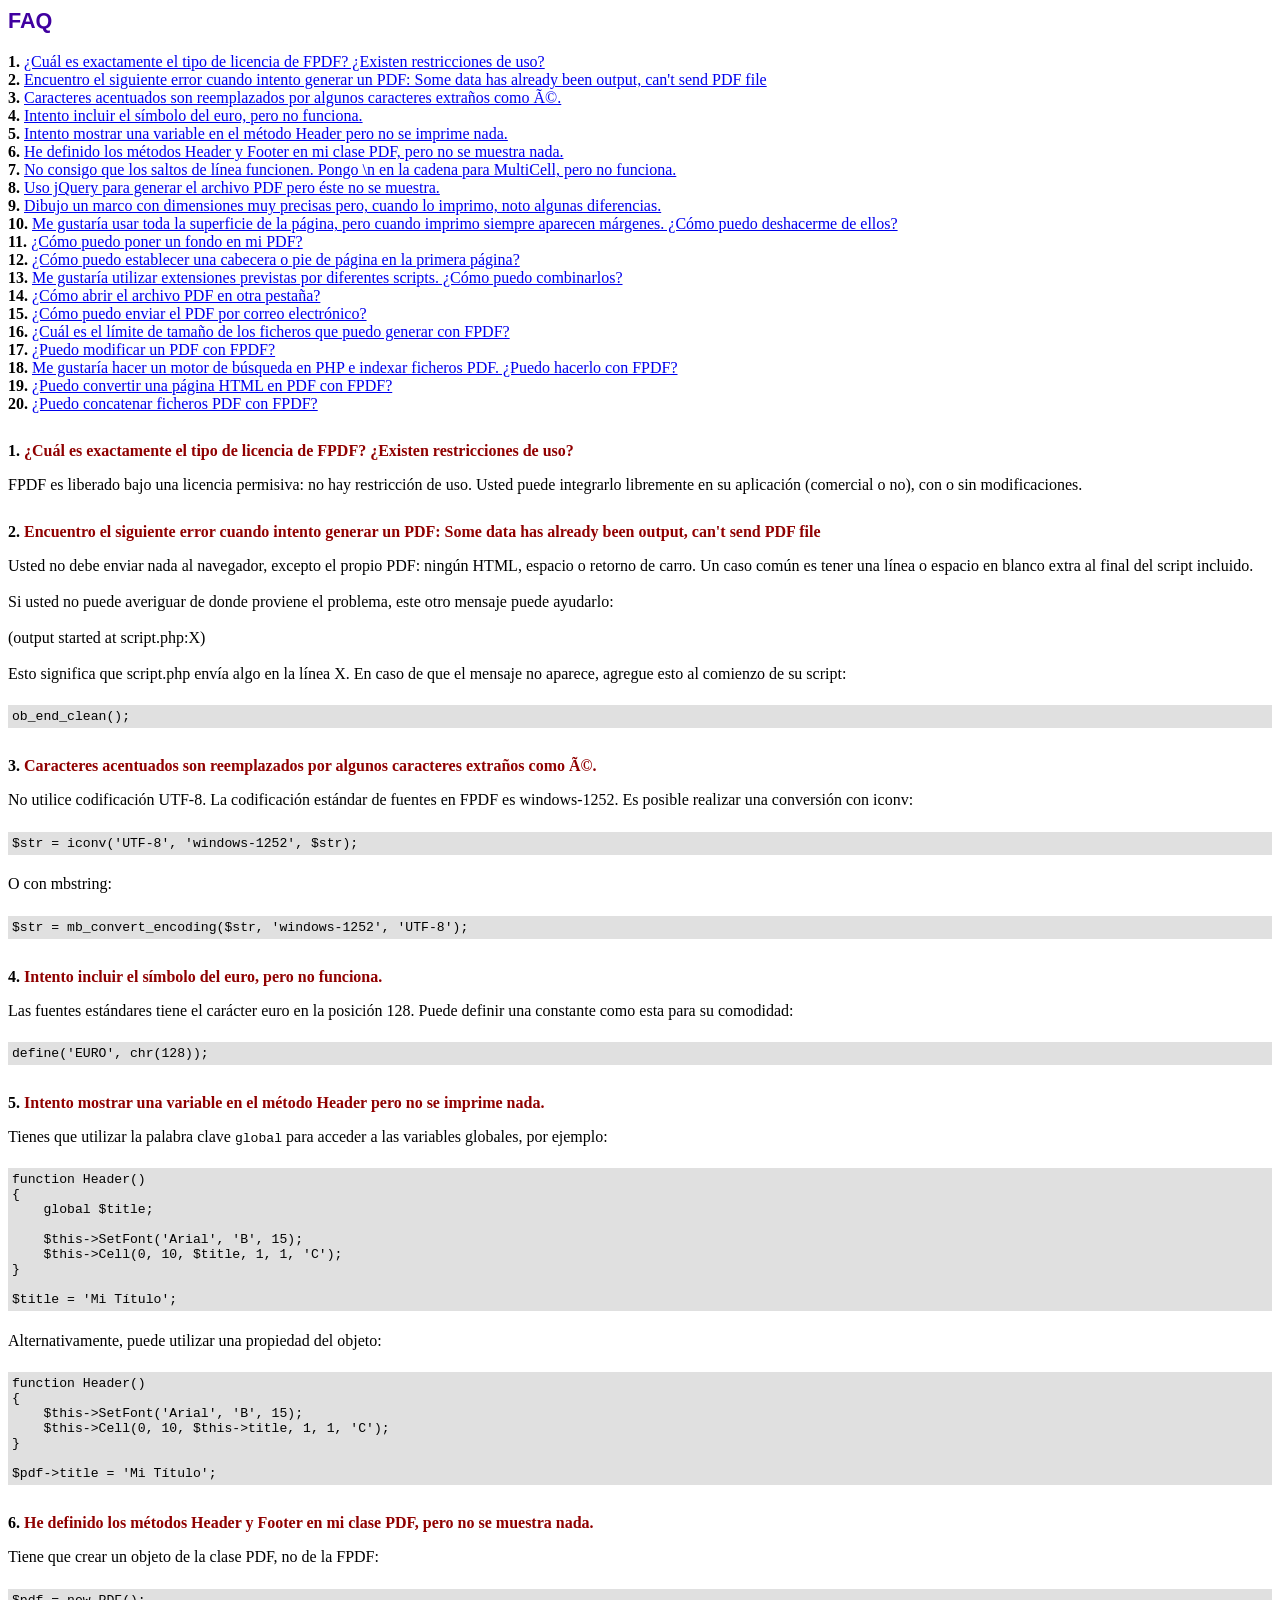
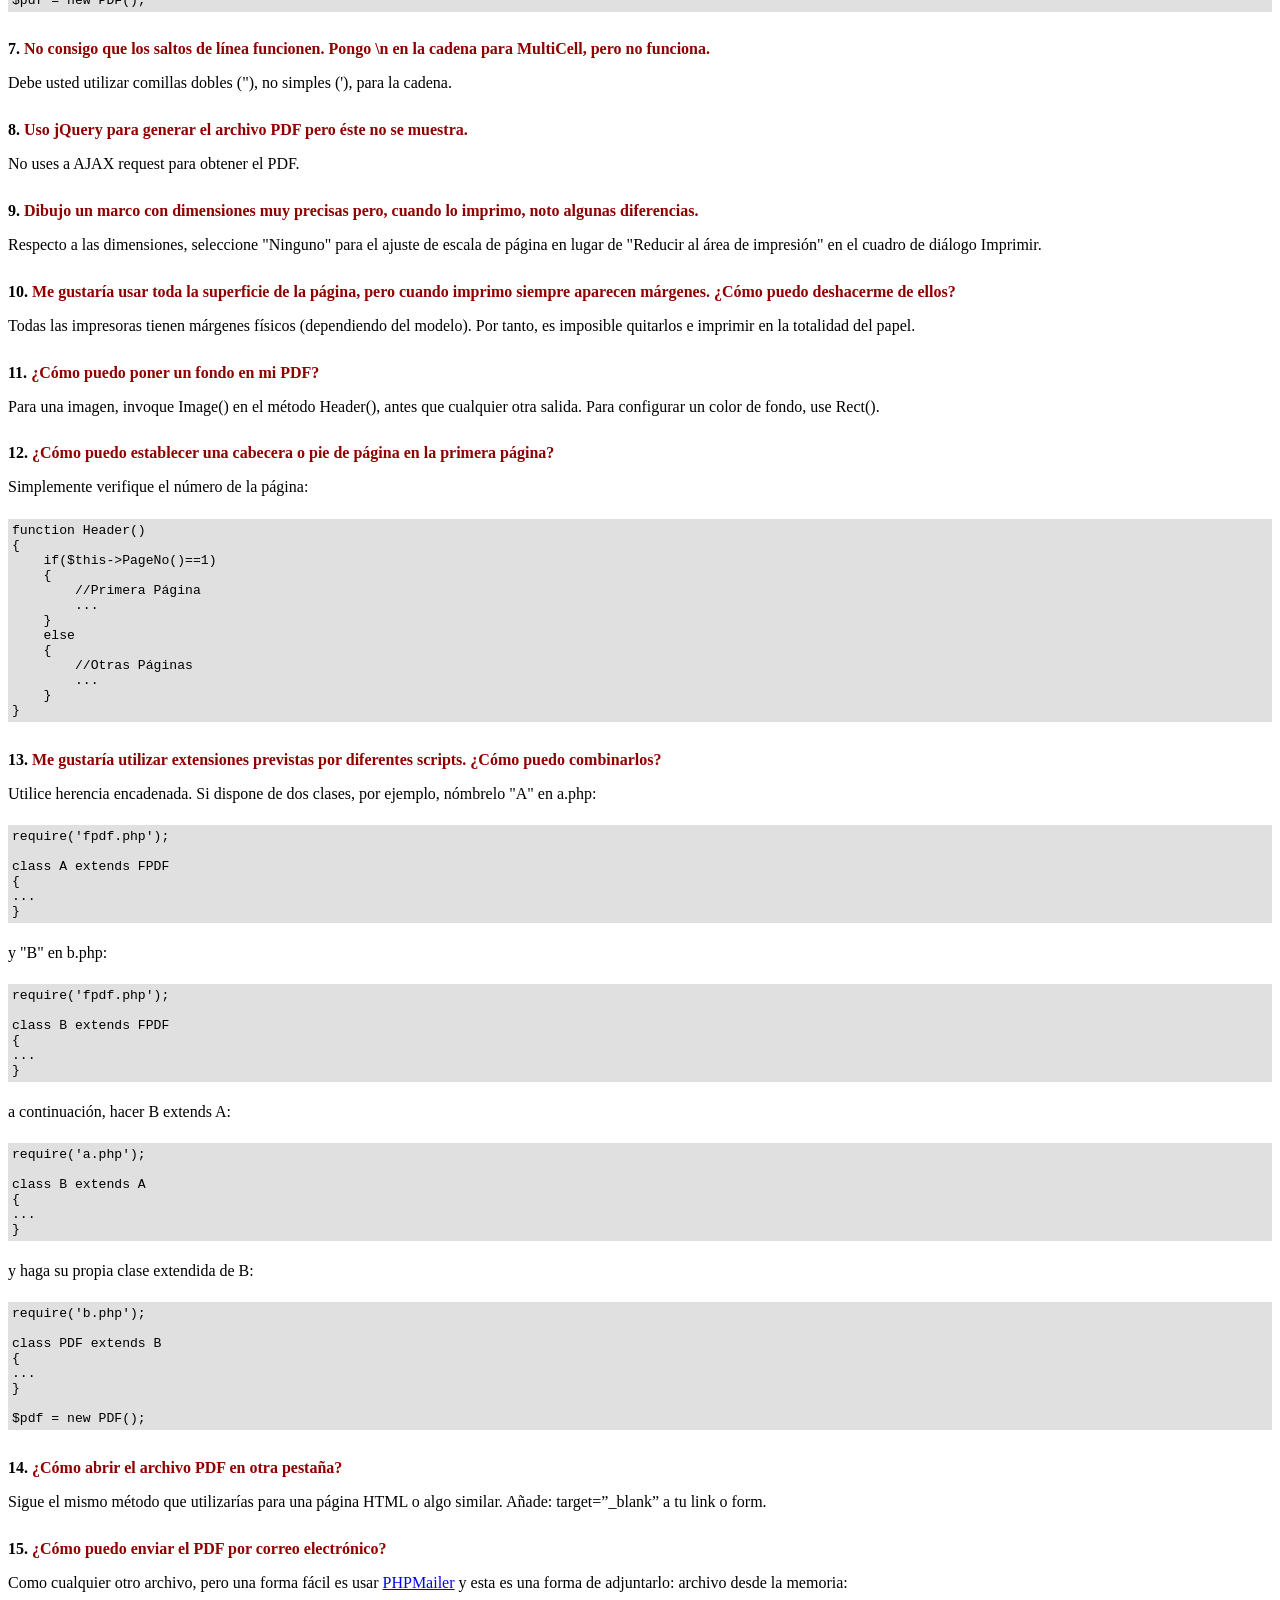
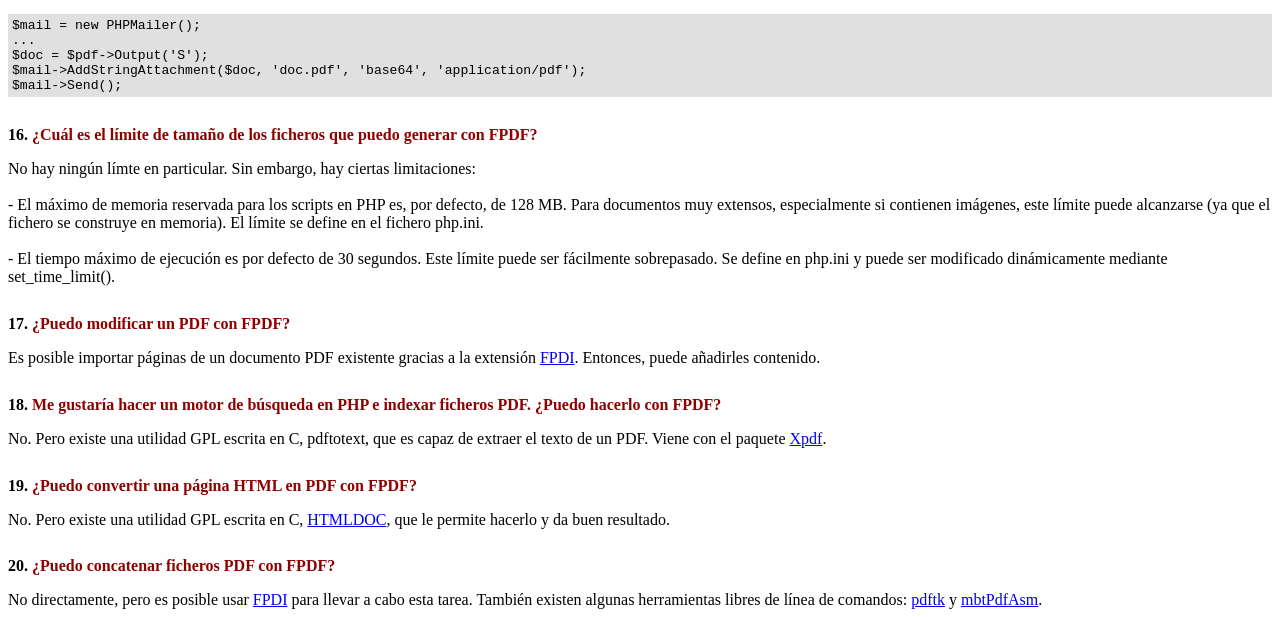
<file: fpdf/FAQ.htm>
<!DOCTYPE html PUBLIC "-//W3C//DTD HTML 4.01 Transitional//EN">
<html>
<head>
<meta http-equiv="Content-Type" content="text/html; charset=ISO-8859-1">
<title>FAQ</title>
<link type="text/css" rel="stylesheet" href="fpdf.css">
<style type="text/css">
ul {list-style-type:none; margin:0; padding:0}
ul#answers li {margin-top:1.8em}
.question {font-weight:bold; color:#900000}
</style>
</head>
<body>
<h1>FAQ</h1>
<ul>
<li><b>1.</b> <a href='#q1'>�Cu�l es exactamente el tipo de licencia de FPDF? �Existen restricciones de uso?</a></li>
<li><b>2.</b> <a href='#q2'>Encuentro el siguiente error cuando intento generar un PDF: Some data has already been output, can't send PDF file</a></li>
<li><b>3.</b> <a href='#q3'>Caracteres acentuados son reemplazados por algunos caracteres extra�os como é.</a></li>
<li><b>4.</b> <a href='#q4'>Intento incluir el s�mbolo del euro, pero no funciona.</a></li>
<li><b>5.</b> <a href='#q5'>Intento mostrar una variable en el m�todo Header pero no se imprime nada.</a></li>
<li><b>6.</b> <a href='#q6'>He definido los m�todos Header y Footer en mi clase PDF, pero no se muestra nada.</a></li>
<li><b>7.</b> <a href='#q7'>No consigo que los saltos de l�nea funcionen. Pongo \n en la cadena para MultiCell, pero no funciona.</a></li>
<li><b>8.</b> <a href='#q8'>Uso jQuery para generar el archivo PDF pero �ste no se muestra.</a></li>
<li><b>9.</b> <a href='#q9'>Dibujo un marco con dimensiones muy precisas pero, cuando lo imprimo, noto algunas diferencias.</a></li>
<li><b>10.</b> <a href='#q10'>Me gustar�a usar toda la superficie de la p�gina, pero cuando imprimo siempre aparecen m�rgenes. �C�mo puedo deshacerme de ellos?</a></li>
<li><b>11.</b> <a href='#q11'>�C�mo puedo poner un fondo en mi PDF?</a></li>
<li><b>12.</b> <a href='#q12'>�C�mo puedo establecer una cabecera o pie de p�gina en la primera p�gina?</a></li>
<li><b>13.</b> <a href='#q13'>Me gustar�a utilizar extensiones previstas por diferentes scripts. �C�mo puedo combinarlos?</a></li>
<li><b>14.</b> <a href='#q14'>�C�mo abrir el archivo PDF en otra pesta�a?</a></li>
<li><b>15.</b> <a href='#q15'>�C�mo puedo enviar el PDF por correo electr�nico?</a></li>
<li><b>16.</b> <a href='#q16'>�Cu�l es el l�mite de tama�o de los ficheros que puedo generar con FPDF?</a></li>
<li><b>17.</b> <a href='#q17'>�Puedo modificar un PDF con FPDF?</a></li>
<li><b>18.</b> <a href='#q18'>Me gustar�a hacer un motor de b�squeda en PHP e indexar ficheros PDF. �Puedo hacerlo con FPDF?</a></li>
<li><b>19.</b> <a href='#q19'>�Puedo convertir una p�gina HTML en PDF con FPDF?</a></li>
<li><b>20.</b> <a href='#q20'>�Puedo concatenar ficheros PDF con FPDF?</a></li>
</ul>

<ul id='answers'>
<li id='q1'>
<p><b>1.</b> <span class='question'>�Cu�l es exactamente el tipo de licencia de FPDF? �Existen restricciones de uso?</span></p>
FPDF es liberado bajo una licencia permisiva: no hay restricci�n de uso. Usted puede integrarlo
libremente en su aplicaci�n (comercial o no), con o sin modificaciones.
</li>

<li id='q2'>
<p><b>2.</b> <span class='question'>Encuentro el siguiente error cuando intento generar un PDF: Some data has already been output, can't send PDF file</span></p>
Usted no debe enviar nada al navegador, excepto el propio PDF: ning�n HTML, espacio o retorno de carro. Un caso com�n
es tener una l�nea o espacio en blanco extra al final del script incluido.<br>
<br>
Si usted no puede averiguar de donde proviene el problema, este otro mensaje puede ayudarlo:<br>
<br>
(output started at script.php:X)<br>
<br>
Esto significa que script.php env�a algo en la l�nea X. En caso de que el mensaje no aparece, agregue esto al
comienzo de su script:
<div class="doc-source">
<pre><code>ob_end_clean();</code></pre>
</div>
</li>

<li id='q3'>
<p><b>3.</b> <span class='question'>Caracteres acentuados son reemplazados por algunos caracteres extra�os como é.</span></p>
No utilice codificaci�n UTF-8. La codificaci�n est�ndar de fuentes en FPDF es windows-1252.
Es posible realizar una conversi�n con iconv:
<div class="doc-source">
<pre><code>$str = iconv('UTF-8', 'windows-1252', $str);</code></pre>
</div>
O con mbstring:
<div class="doc-source">
<pre><code>$str = mb_convert_encoding($str, 'windows-1252', 'UTF-8');</code></pre>
</div>
</li>

<li id='q4'>
<p><b>4.</b> <span class='question'>Intento incluir el s�mbolo del euro, pero no funciona.</span></p>
Las fuentes est�ndares tiene el car�cter euro en la posici�n 128. Puede definir una constante
como esta para su comodidad:
<div class="doc-source">
<pre><code>define('EURO', chr(128));</code></pre>
</div>
</li>

<li id='q5'>
<p><b>5.</b> <span class='question'>Intento mostrar una variable en el m�todo Header pero no se imprime nada.</span></p>
Tienes que utilizar la palabra clave <code>global</code> para acceder a las variables globales, por ejemplo:
<div class="doc-source">
<pre><code>function Header()
{
    global $title;

    $this-&gt;SetFont('Arial', 'B', 15);
    $this-&gt;Cell(0, 10, $title, 1, 1, 'C');
}

$title = 'Mi T�tulo';</code></pre>
</div>
Alternativamente, puede utilizar una propiedad del objeto:
<div class="doc-source">
<pre><code>function Header()
{
    $this-&gt;SetFont('Arial', 'B', 15);
    $this-&gt;Cell(0, 10, $this-&gt;title, 1, 1, 'C');
}

$pdf-&gt;title = 'Mi T�tulo';</code></pre>
</div>
</li>

<li id='q6'>
<p><b>6.</b> <span class='question'>He definido los m�todos Header y Footer en mi clase PDF, pero no se muestra nada.</span></p>
Tiene que crear un objeto de la clase PDF, no de la FPDF:
<div class="doc-source">
<pre><code>$pdf = new PDF();</code></pre>
</div>
</li>

<li id='q7'>
<p><b>7.</b> <span class='question'>No consigo que los saltos de l�nea funcionen. Pongo \n en la cadena para MultiCell, pero no funciona.</span></p>
Debe usted utilizar comillas dobles ("), no simples ('), para la cadena.
</li>

<li id='q8'>
<p><b>8.</b> <span class='question'>Uso jQuery para generar el archivo PDF pero �ste no se muestra.</span></p>
No uses a AJAX request para obtener el PDF.
</li>

<li id='q9'>
<p><b>9.</b> <span class='question'>Dibujo un marco con dimensiones muy precisas pero, cuando lo imprimo, noto algunas diferencias.</span></p>
Respecto a las dimensiones, seleccione "Ninguno" para el ajuste de escala de p�gina en lugar de "Reducir al �rea de impresi�n" en el cuadro de di�logo Imprimir.
</li>

<li id='q10'>
<p><b>10.</b> <span class='question'>Me gustar�a usar toda la superficie de la p�gina, pero cuando imprimo siempre aparecen m�rgenes. �C�mo puedo deshacerme de ellos?</span></p>
Todas las impresoras tienen m�rgenes f�sicos (dependiendo del modelo). Por tanto, es imposible quitarlos
e imprimir en la totalidad del papel.
</li>

<li id='q11'>
<p><b>11.</b> <span class='question'>�C�mo puedo poner un fondo en mi PDF?</span></p>
Para una imagen, invoque Image() en el m�todo Header(), antes que cualquier otra salida. Para configurar un color de fondo, use Rect().
</li>

<li id='q12'>
<p><b>12.</b> <span class='question'>�C�mo puedo establecer una cabecera o pie de p�gina en la primera p�gina?</span></p>
Simplemente verifique el n�mero de la p�gina:
<div class="doc-source">
<pre><code>function Header()
{
    if($this-&gt;PageNo()==1)
    {
        //Primera P�gina
        ...
    }
    else
    {
        //Otras P�ginas
        ...
    }
}</code></pre>
</div>
</li>

<li id='q13'>
<p><b>13.</b> <span class='question'>Me gustar�a utilizar extensiones previstas por diferentes scripts. �C�mo puedo combinarlos?</span></p>
Utilice herencia encadenada. Si dispone de dos clases, por ejemplo, n�mbrelo "A" en a.php:
<div class="doc-source">
<pre><code>require('fpdf.php');

class A extends FPDF
{
...
}</code></pre>
</div>
y "B" en b.php:
<div class="doc-source">
<pre><code>require('fpdf.php');

class B extends FPDF
{
...
}</code></pre>
</div>
a continuaci�n, hacer B extends A:
<div class="doc-source">
<pre><code>require('a.php');

class B extends A
{
...
}</code></pre>
</div>
y haga su propia clase extendida de B:
<div class="doc-source">
<pre><code>require('b.php');

class PDF extends B
{
...
}

$pdf = new PDF();</code></pre>
</div>
</li>

<li id='q14'>
<p><b>14.</b> <span class='question'>�C�mo abrir el archivo PDF en otra pesta�a?</span></p>
Sigue el mismo m�todo que utilizar�as para una p�gina HTML o algo similar.
A�ade: target=�_blank� a tu link o form.
</li>

<li id='q15'>
<p><b>15.</b> <span class='question'>�C�mo puedo enviar el PDF por correo electr�nico?</span></p>
Como cualquier otro archivo, pero una forma f�cil es usar <a href="https://github.com/PHPMailer/PHPMailer" target="_blank">PHPMailer</a>
y esta es una forma de adjuntarlo: archivo desde la memoria:
<div class="doc-source">
<pre><code>$mail = new PHPMailer();
...
$doc = $pdf-&gt;Output('S');
$mail-&gt;AddStringAttachment($doc, 'doc.pdf', 'base64', 'application/pdf');
$mail-&gt;Send();</code></pre>
</div>
</li>

<li id='q16'>
<p><b>16.</b> <span class='question'>�Cu�l es el l�mite de tama�o de los ficheros que puedo generar con FPDF?</span></p>
No hay ning�n l�mte en particular. Sin embargo, hay ciertas limitaciones:
<br>
<br>
- El m�ximo de memoria reservada para los scripts en PHP es, por defecto, de 128 MB. Para documentos
muy extensos, especialmente si contienen im�genes, este l�mite puede alcanzarse (ya que el fichero
se construye en memoria). El l�mite se define en el fichero php.ini.
<br>
<br>
- El tiempo m�ximo de ejecuci�n es por defecto de 30 segundos. Este l�mite puede ser f�cilmente
sobrepasado. Se define en php.ini y puede ser modificado din�micamente mediante set_time_limit().
</li>

<li id='q17'>
<p><b>17.</b> <span class='question'>�Puedo modificar un PDF con FPDF?</span></p>
Es posible importar p�ginas de un documento PDF existente gracias a la extensi�n
<a href="https://www.setasign.com/products/fpdi/about/" target="_blank">FPDI</a>.
Entonces, puede a�adirles contenido.
</li>

<li id='q18'>
<p><b>18.</b> <span class='question'>Me gustar�a hacer un motor de b�squeda en PHP e indexar ficheros PDF. �Puedo hacerlo con FPDF?</span></p>
No. Pero existe una utilidad GPL escrita en C, pdftotext, que es capaz de extraer el texto de
un PDF. Viene con el paquete <a href="https://www.xpdfreader.com" target="_blank">Xpdf</a>.
</li>

<li id='q19'>
<p><b>19.</b> <span class='question'>�Puedo convertir una p�gina HTML en PDF con FPDF?</span></p>
No. Pero existe una utilidad GPL escrita en C, <a href="https://www.msweet.org/htmldoc/" target="_blank">HTMLDOC</a>,
que le permite hacerlo y da buen resultado.
</li>

<li id='q20'>
<p><b>20.</b> <span class='question'>�Puedo concatenar ficheros PDF con FPDF?</span></p>
No directamente, pero es posible usar <a href="https://www.setasign.com/products/fpdi/demos/concatenate-fake/" target="_blank">FPDI</a>
para llevar a cabo esta tarea. Tambi�n existen algunas herramientas libres de l�nea de comandos:
<a href="https://www.pdflabs.com/tools/pdftk-the-pdf-toolkit/" target="_blank">pdftk</a> y
<a href="http://thierry.schmit.free.fr/spip/spip.php?article15" target="_blank">mbtPdfAsm</a>.
</li>
</ul>
</body>
</html>
</file>
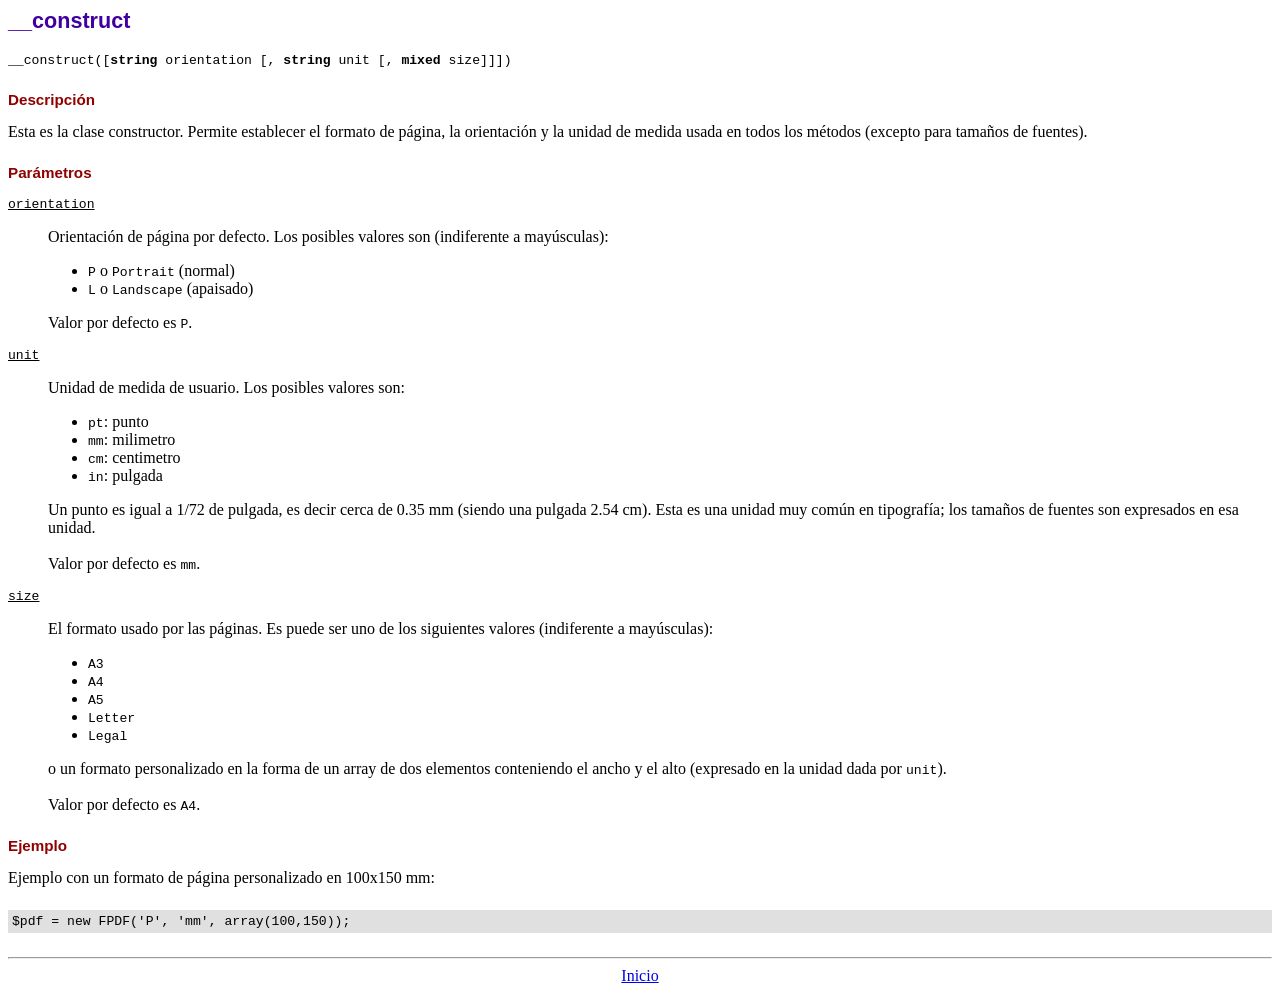
<file: fpdf/doc/__construct.htm>
<!DOCTYPE html PUBLIC "-//W3C//DTD HTML 4.01 Transitional//EN">
<html>
<head>
<meta http-equiv="Content-Type" content="text/html; charset=ISO-8859-1">
<title>__construct</title>
<link type="text/css" rel="stylesheet" href="../fpdf.css">
</head>
<body>
<h1>__construct</h1>
<code>__construct([<b>string</b> orientation [, <b>string</b> unit [, <b>mixed</b> size]]])</code>
<h2>Descripci�n</h2>
Esta es la clase constructor. Permite establecer el formato de p�gina, la orientaci�n y la unidad de medida usada en todos los m�todos (excepto para tama�os de fuentes).
<h2>Par�metros</h2>
<dl class="param">
<dt><code>orientation</code></dt>
<dd>
Orientaci�n de p�gina por defecto. Los posibles valores son (indiferente a may�sculas):
<ul>
<li><code>P</code> o <code>Portrait</code> (normal)
<li><code>L</code> o <code>Landscape</code> (apaisado)
</ul>
Valor por defecto es <code>P</code>.
</dd>
<dt><code>unit</code></dt>
<dd>
Unidad de medida de usuario. Los posibles valores son:
<ul>
<li><code>pt</code>: punto
<li><code>mm</code>: milimetro
<li><code>cm</code>: centimetro
<li><code>in</code>: pulgada
</ul>
Un punto es igual a 1/72 de pulgada, es decir cerca de 0.35 mm (siendo una pulgada 2.54 cm). Esta es una unidad muy com�n en tipograf�a; los tama�os de fuentes son expresados en esa unidad.
<br>
<br>
Valor por defecto es <code>mm</code>.
</dd>
<dt><code>size</code></dt>
<dd>
El formato usado por las p�ginas. Es puede ser uno de los siguientes valores (indiferente a may�sculas):
<ul>
<li><code>A3</code>
<li><code>A4</code>
<li><code>A5</code>
<li><code>Letter</code>
<li><code>Legal</code>
</ul>
o un formato personalizado en la forma de un array de dos elementos conteniendo el ancho y el alto (expresado en la unidad dada por <code>unit</code>).
<br>
<br>
Valor por defecto es <code>A4</code>.
</dd>
</dl>
<h2>Ejemplo</h2>
Ejemplo con un formato de p�gina personalizado en 100x150 mm:
<div class="doc-source">
<pre><code>$pdf = new FPDF('P', 'mm', array(100,150));</code></pre>
</div>
<hr style="margin-top:1.5em">
<div style="text-align:center"><a href="index.htm">Inicio</a></div>
</body>
</html>
</file>
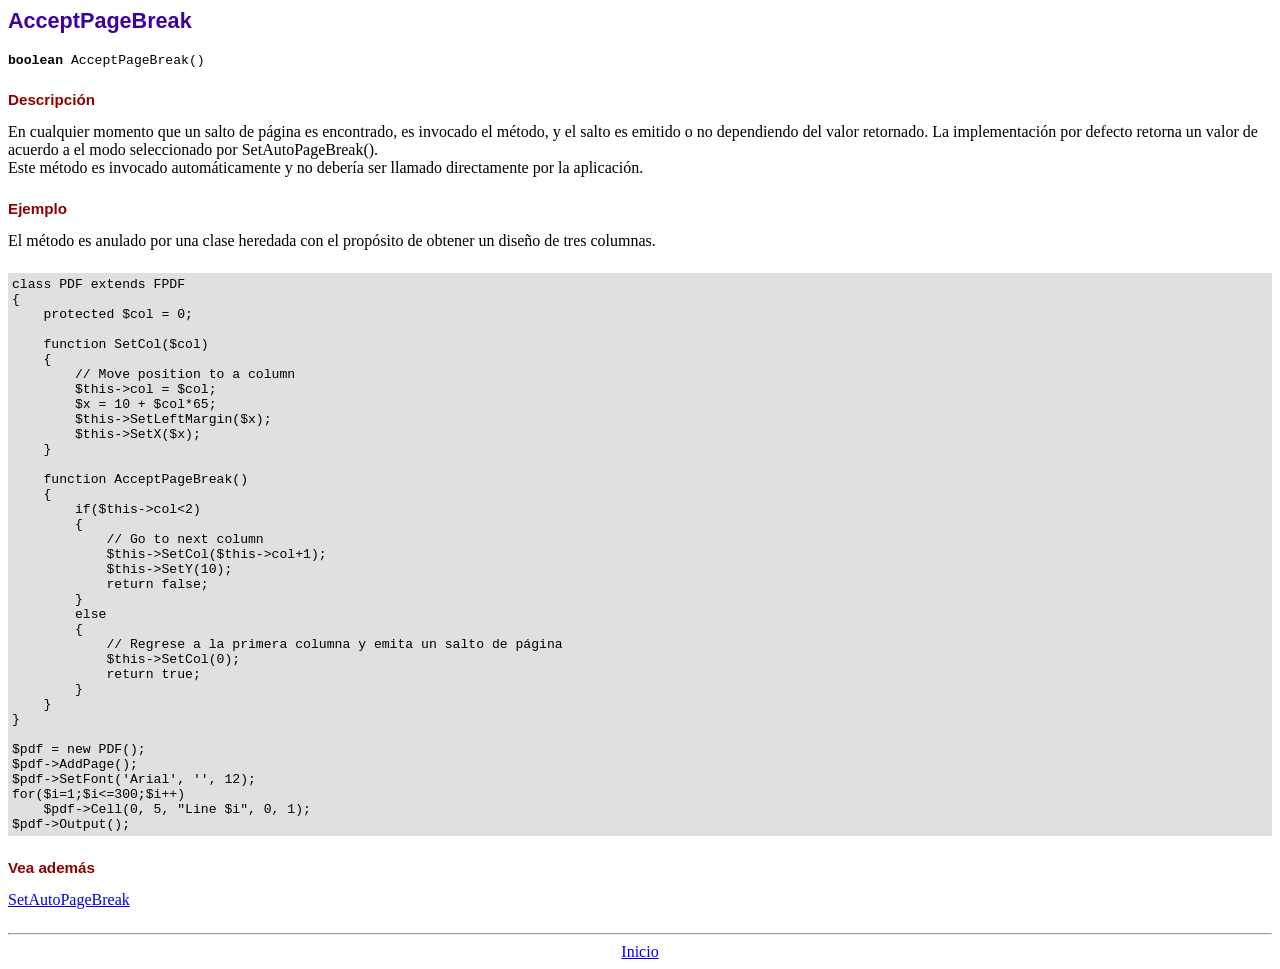
<file: fpdf/doc/acceptpagebreak.htm>
<!DOCTYPE html PUBLIC "-//W3C//DTD HTML 4.01 Transitional//EN">
<html>
<head>
<meta http-equiv="Content-Type" content="text/html; charset=ISO-8859-1">
<title>AcceptPageBreak</title>
<link type="text/css" rel="stylesheet" href="../fpdf.css">
</head>
<body>
<h1>AcceptPageBreak</h1>
<code><b>boolean</b> AcceptPageBreak()</code>
<h2>Descripci�n</h2>
En cualquier momento que un salto de p�gina es encontrado, es invocado el m�todo, y el salto es emitido o no dependiendo
del valor retornado. La implementaci�n por defecto retorna un valor de acuerdo a el modo seleccionado por SetAutoPageBreak().
<br>
Este m�todo es invocado autom�ticamente y no deber�a ser llamado directamente por la aplicaci�n.
<h2>Ejemplo</h2>
El m�todo es anulado por una clase heredada con el prop�sito de obtener un dise�o de tres columnas.
<div class="doc-source">
<pre><code>class PDF extends FPDF
{
    protected $col = 0;

    function SetCol($col)
    {
        // Move position to a column
        $this-&gt;col = $col;
        $x = 10 + $col*65;
        $this-&gt;SetLeftMargin($x);
        $this-&gt;SetX($x);
    }

    function AcceptPageBreak()
    {
        if($this-&gt;col&lt;2)
        {
            // Go to next column
            $this-&gt;SetCol($this-&gt;col+1);
            $this-&gt;SetY(10);
            return false;
        }
        else
        {
            // Regrese a la primera columna y emita un salto de p�gina
            $this-&gt;SetCol(0);
            return true;
        }
    }
}

$pdf = new PDF();
$pdf-&gt;AddPage();
$pdf-&gt;SetFont('Arial', '', 12);
for($i=1;$i&lt;=300;$i++)
    $pdf-&gt;Cell(0, 5, "Line $i", 0, 1);
$pdf-&gt;Output();</code></pre>
</div>
<h2>Vea adem�s</h2>
<a href="setautopagebreak.htm">SetAutoPageBreak</a>
<hr style="margin-top:1.5em">
<div style="text-align:center"><a href="index.htm">Inicio</a></div>
</body>
</html>
</file>
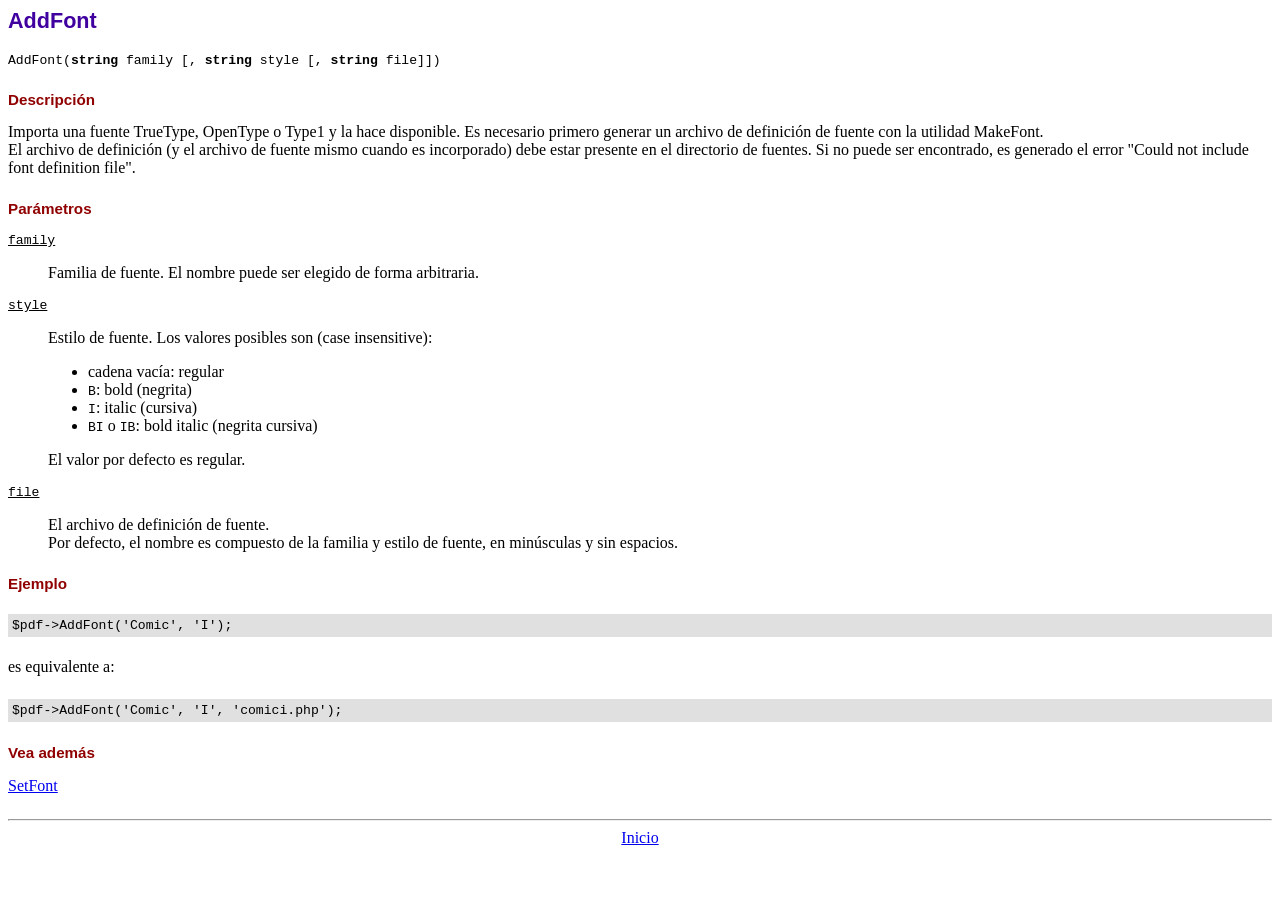
<file: fpdf/doc/addfont.htm>
<!DOCTYPE html PUBLIC "-//W3C//DTD HTML 4.01 Transitional//EN">
<html>
<head>
<meta http-equiv="Content-Type" content="text/html; charset=ISO-8859-1">
<title>AddFont</title>
<link type="text/css" rel="stylesheet" href="../fpdf.css">
</head>
<body>
<h1>AddFont</h1>
<code>AddFont(<b>string</b> family [, <b>string</b> style [, <b>string</b> file]])</code>
<h2>Descripci�n</h2>
Importa una fuente TrueType, OpenType o Type1 y la hace disponible. Es necesario primero generar
un archivo de definici�n de fuente con la utilidad MakeFont.
<br>
El archivo de definici�n (y el archivo de fuente mismo cuando es incorporado) debe estar presente
en el directorio de fuentes. Si no puede ser encontrado, es generado el error "Could not include
font definition file".
<h2>Par�metros</h2>
<dl class="param">
<dt><code>family</code></dt>
<dd>
Familia de fuente. El nombre puede ser elegido de forma arbitraria.
</dd>
<dt><code>style</code></dt>
<dd>
Estilo de fuente. Los valores posibles son (case insensitive):
<ul>
<li>cadena vac�a: regular
<li><code>B</code>: bold (negrita)
<li><code>I</code>: italic (cursiva)
<li><code>BI</code> o <code>IB</code>: bold italic (negrita cursiva)
</ul>
El valor por defecto es regular.
</dd>
<dt><code>file</code></dt>
<dd>
El archivo de definici�n de fuente.
<br>
Por defecto, el nombre es compuesto de la familia y estilo de fuente, en min�sculas y sin espacios.
</dd>
</dl>
<h2>Ejemplo</h2>
<div class="doc-source">
<pre><code>$pdf-&gt;AddFont('Comic', 'I');</code></pre>
</div>
es equivalente a:
<div class="doc-source">
<pre><code>$pdf-&gt;AddFont('Comic', 'I', 'comici.php');</code></pre>
</div>
<h2>Vea adem�s</h2>
<a href="setfont.htm">SetFont</a>
<hr style="margin-top:1.5em">
<div style="text-align:center"><a href="index.htm">Inicio</a></div>
</body>
</html>
</file>
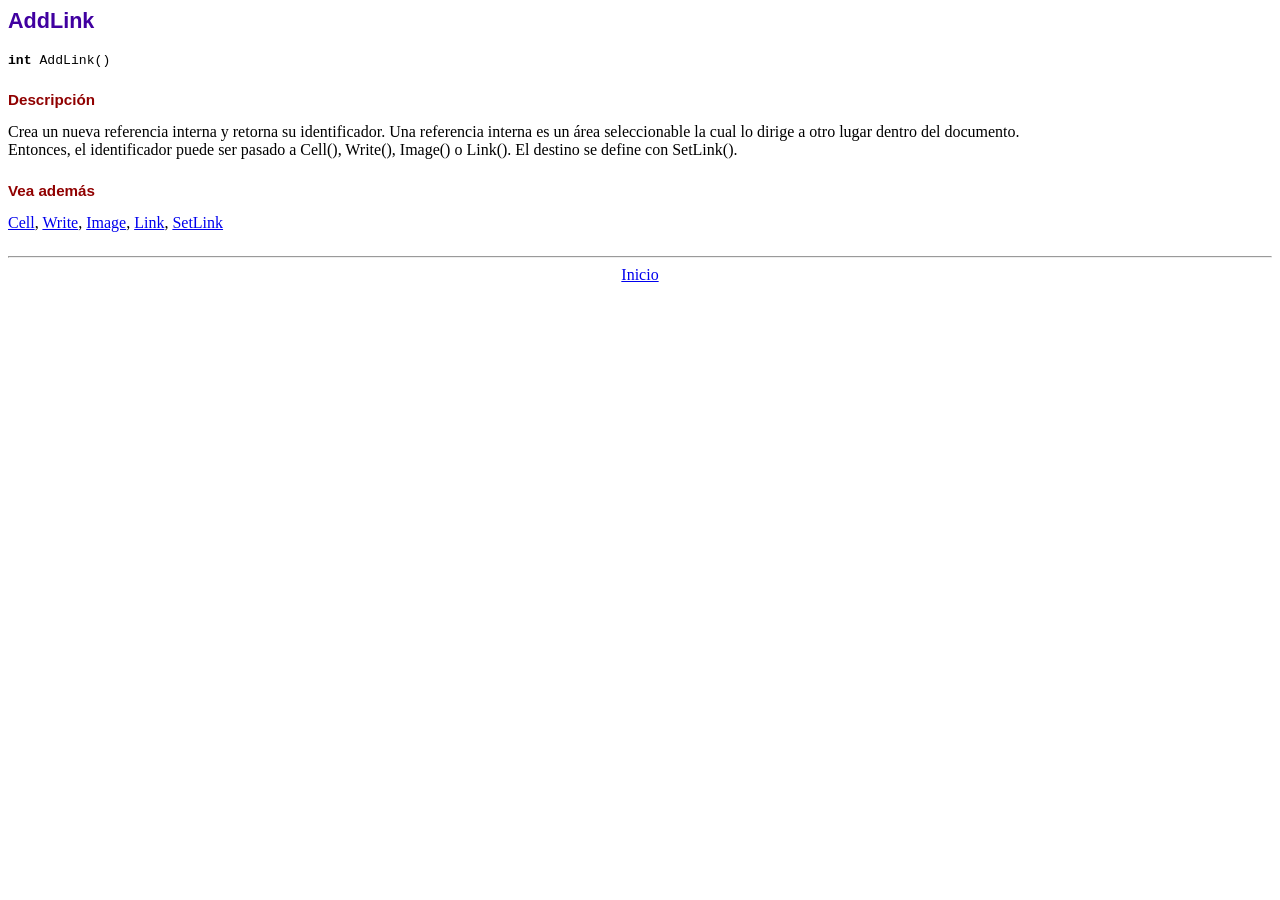
<file: fpdf/doc/addlink.htm>
<!DOCTYPE html PUBLIC "-//W3C//DTD HTML 4.01 Transitional//EN">
<html>
<head>
<meta http-equiv="Content-Type" content="text/html; charset=ISO-8859-1">
<title>AddLink</title>
<link type="text/css" rel="stylesheet" href="../fpdf.css">
</head>
<body>
<h1>AddLink</h1>
<code><b>int</b> AddLink()</code>
<h2>Descripci�n</h2>
Crea un nueva referencia interna y retorna su identificador. Una referencia interna es un �rea seleccionable la cual lo dirige a otro lugar dentro del documento.
<br>
Entonces, el identificador puede ser pasado a Cell(), Write(), Image() o Link(). El destino se define con SetLink().
<h2>Vea adem�s</h2>
<a href="cell.htm">Cell</a>,
<a href="write.htm">Write</a>,
<a href="image.htm">Image</a>,
<a href="link.htm">Link</a>,
<a href="setlink.htm">SetLink</a>
<hr style="margin-top:1.5em">
<div style="text-align:center"><a href="index.htm">Inicio</a></div>
</body>
</html>
</file>
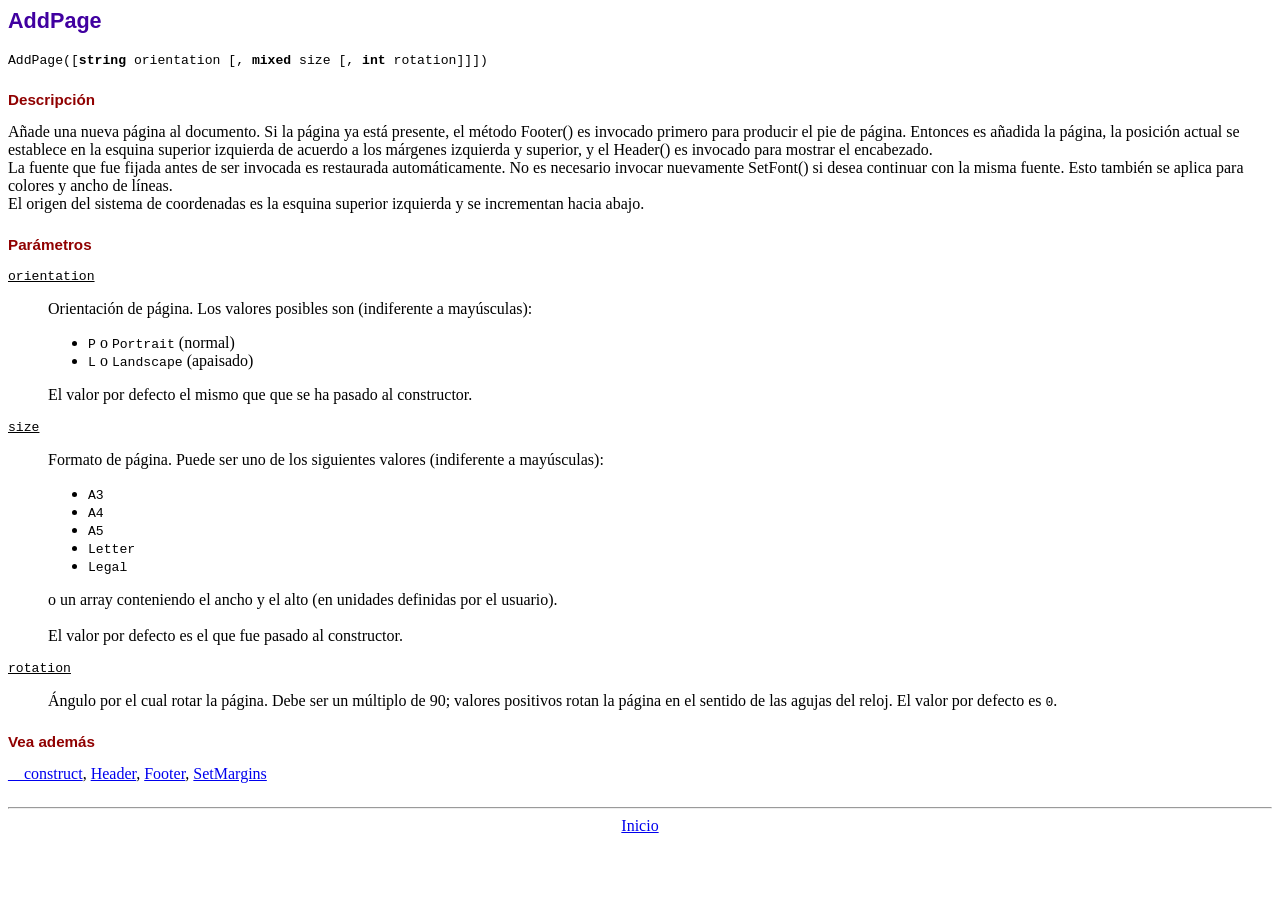
<file: fpdf/doc/addpage.htm>
<!DOCTYPE html PUBLIC "-//W3C//DTD HTML 4.01 Transitional//EN">
<html>
<head>
<meta http-equiv="Content-Type" content="text/html; charset=ISO-8859-1">
<title>AddPage</title>
<link type="text/css" rel="stylesheet" href="../fpdf.css">
</head>
<body>
<h1>AddPage</h1>
<code>AddPage([<b>string</b> orientation [, <b>mixed</b> size [, <b>int</b> rotation]]])</code>
<h2>Descripci�n</h2>
A�ade una nueva p�gina al documento. Si la p�gina ya est� presente, el m�todo Footer() es invocado primero para producir
el pie de p�gina. Entonces es a�adida la p�gina, la posici�n actual se establece en la esquina superior izquierda de
acuerdo a los m�rgenes izquierda y superior, y el Header() es invocado para mostrar el encabezado.<br>
La fuente que fue fijada antes de ser invocada es restaurada autom�ticamente. No es necesario invocar nuevamente SetFont()
si desea continuar con la misma fuente. Esto tambi�n se aplica para colores y ancho de l�neas.<br>
El origen del sistema de coordenadas es la esquina superior izquierda y se incrementan  hacia abajo.
<h2>Par�metros</h2>
<dl class="param">
<dt><code>orientation</code></dt>
<dd>
Orientaci�n de p�gina. Los valores posibles son (indiferente a may�sculas):
<ul>
<li><code>P</code> o <code>Portrait</code> (normal)</li>
<li><code>L</code> o <code>Landscape</code> (apaisado)</li>
</ul>
El valor por defecto el mismo que que se ha pasado al constructor.
</dd>
<dt><code>size</code></dt>
<dd>
Formato de p�gina. Puede ser uno de los siguientes valores (indiferente a may�sculas):
<ul>
<li><code>A3</code></li>
<li><code>A4</code></li>
<li><code>A5</code></li>
<li><code>Letter</code></li>
<li><code>Legal</code></li>
</ul>
o un array conteniendo el ancho y el alto (en unidades definidas por el usuario).<br>
<br>
El valor por defecto es el que fue pasado al constructor.
</dd>
<dt><code>rotation</code></dt>
<dd>
�ngulo por el cual rotar la p�gina. Debe ser un m�ltiplo de 90; valores positivos rotan
la p�gina en el sentido de las agujas del reloj. El valor por defecto es <code>0</code>.
</dd>
</dl>
<h2>Vea adem�s</h2>
<a href="__construct.htm">__construct</a>,
<a href="header.htm">Header</a>,
<a href="footer.htm">Footer</a>,
<a href="setmargins.htm">SetMargins</a>
<hr style="margin-top:1.5em">
<div style="text-align:center"><a href="index.htm">Inicio</a></div>
</body>
</html>
</file>
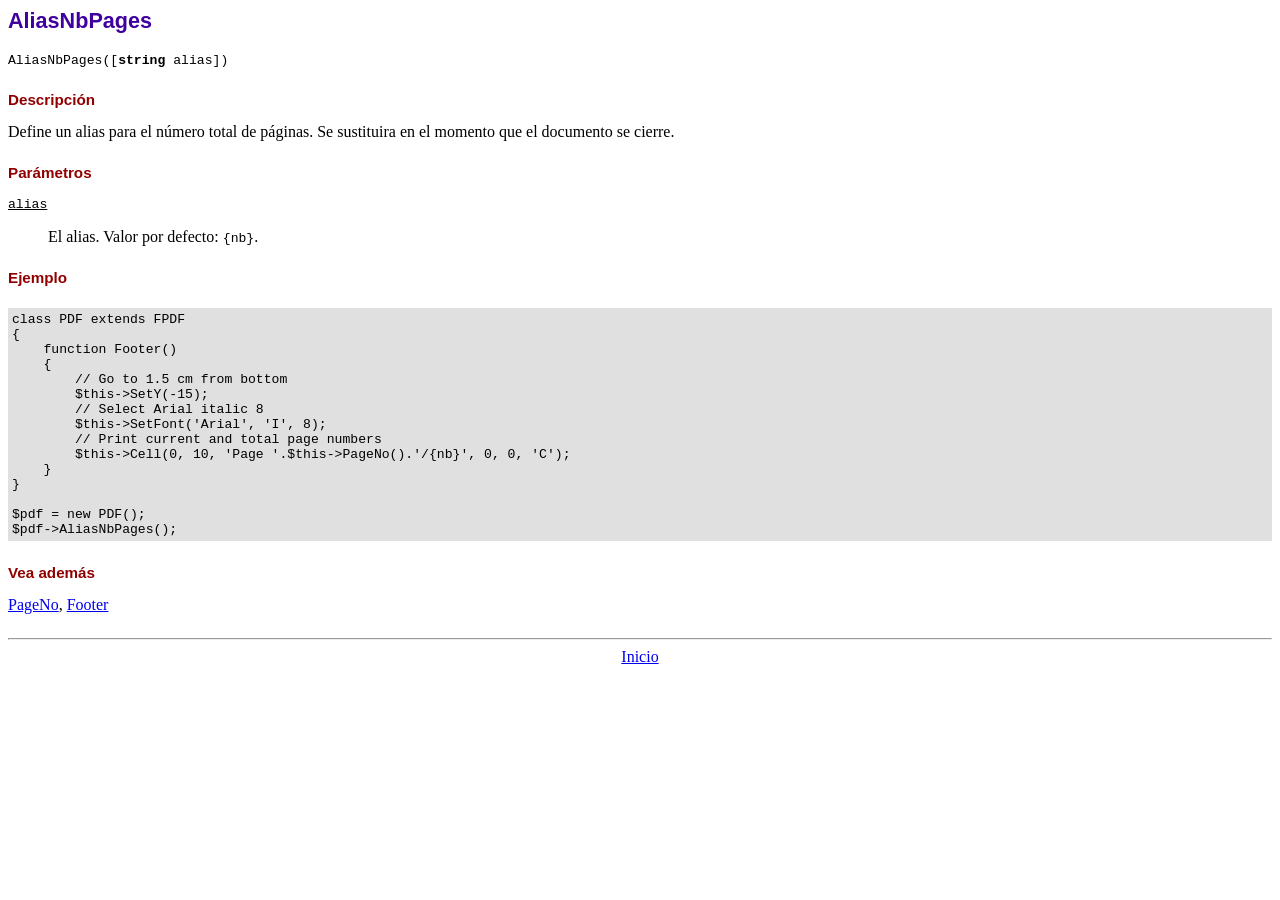
<file: fpdf/doc/aliasnbpages.htm>
<!DOCTYPE html PUBLIC "-//W3C//DTD HTML 4.01 Transitional//EN">
<html>
<head>
<meta http-equiv="Content-Type" content="text/html; charset=ISO-8859-1">
<title>AliasNbPages</title>
<link type="text/css" rel="stylesheet" href="../fpdf.css">
</head>
<body>
<h1>AliasNbPages</h1>
<code>AliasNbPages([<b>string</b> alias])</code>
<h2>Descripci�n</h2>
Define un alias para el n�mero total de p�ginas. Se sustituira en el momento que el documento se cierre.
<h2>Par�metros</h2>
<dl class="param">
<dt><code>alias</code></dt>
<dd>
El alias. Valor por defecto: <code>{nb}</code>.
</dd>
</dl>
<h2>Ejemplo</h2>
<div class="doc-source">
<pre><code>class PDF extends FPDF
{
    function Footer()
    {
        // Go to 1.5 cm from bottom
        $this-&gt;SetY(-15);
        // Select Arial italic 8
        $this-&gt;SetFont('Arial', 'I', 8);
        // Print current and total page numbers
        $this-&gt;Cell(0, 10, 'Page '.$this-&gt;PageNo().'/{nb}', 0, 0, 'C');
    }
}

$pdf = new PDF();
$pdf-&gt;AliasNbPages();</code></pre>
</div>
<h2>Vea adem�s</h2>
<a href="pageno.htm">PageNo</a>,
<a href="footer.htm">Footer</a>
<hr style="margin-top:1.5em">
<div style="text-align:center"><a href="index.htm">Inicio</a></div>
</body>
</html>
</file>
<file: fpdf/fpdf.css>
body {font-family:"Times New Roman",serif}
h1 {font:bold 135% Arial,sans-serif; color:#4000A0; margin-bottom:0.9em}
h2 {font:bold 95% Arial,sans-serif; color:#900000; margin-top:1.5em; margin-bottom:1em}
dl.param dt {text-decoration:underline}
dl.param dd {margin-top:1em; margin-bottom:1em}
dl.param ul {margin-top:1em; margin-bottom:1em}
tt, code, kbd {font-family:"Courier New",Courier,monospace; font-size:82%}
div.source {margin-top:1.4em; margin-bottom:1.3em}
div.source pre {display:table; border:1px solid #24246A; width:100%; margin:0em; font-family:inherit; font-size:100%}
div.source code {display:block; border:1px solid #C5C5EC; background-color:#F0F5FF; padding:6px; color:#000000}
div.doc-source {margin-top:1.4em; margin-bottom:1.3em}
div.doc-source pre {display:table; width:100%; margin:0em; font-family:inherit; font-size:100%}
div.doc-source code {display:block; background-color:#E0E0E0; padding:4px}
.kw {color:#000080; font-weight:bold}
.str {color:#CC0000}
.cmt {color:#008000}
p.demo {text-align:center; margin-top:-0.9em}
a.demo {text-decoration:none; font-weight:bold; color:#0000CC}
a.demo:link {text-decoration:none; font-weight:bold; color:#0000CC}
a.demo:hover {text-decoration:none; font-weight:bold; color:#0000FF}
a.demo:active {text-decoration:none; font-weight:bold; color:#0000FF}
</file>
<file: css/index.css>
.py-3 {
    padding-top: 1rem!important;
    padding-bottom: 1rem!important;
}
.mt-auto{
    margin-bottom: 1rem!important;
}
footer{
    display:block;
}
</file>
